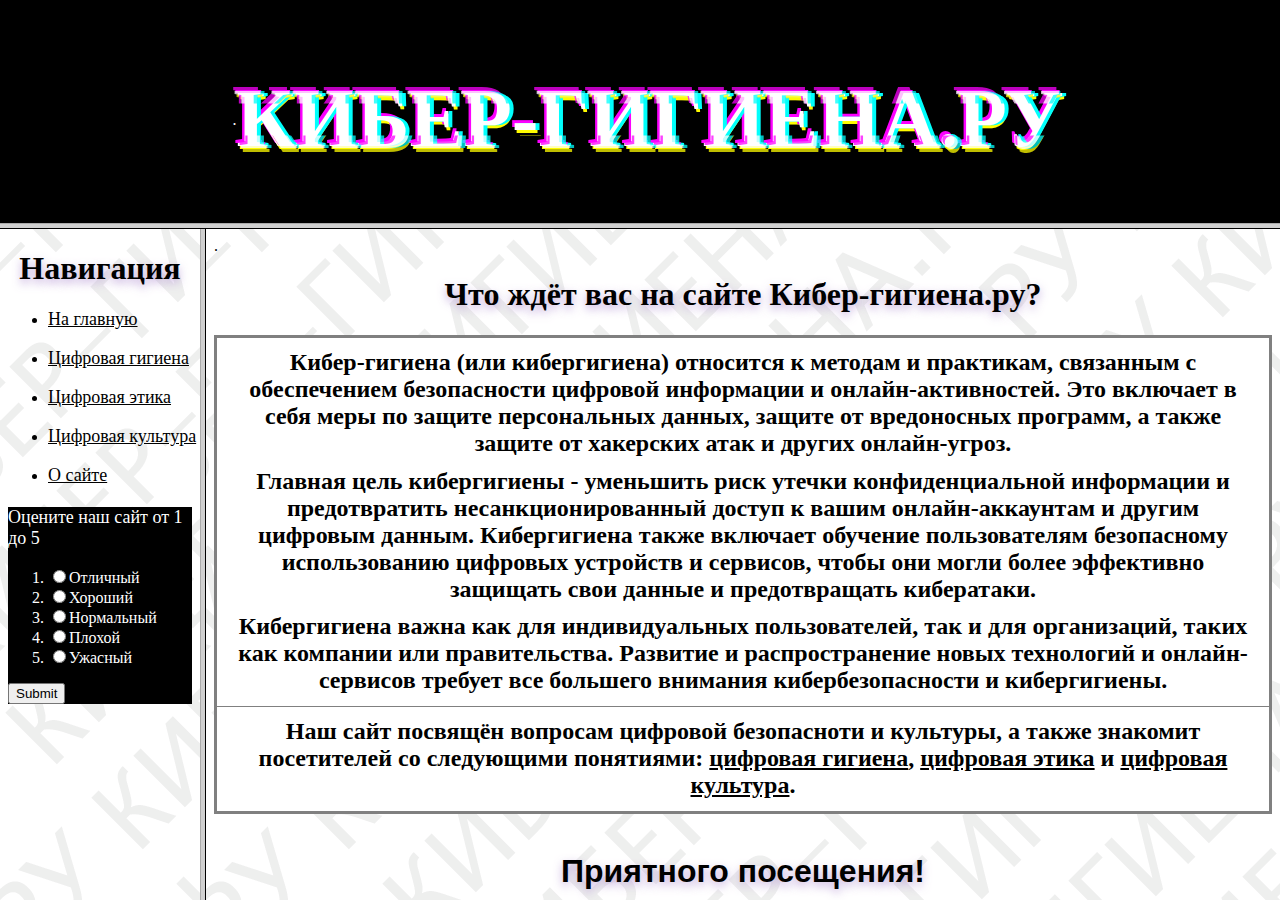
<file: index.html>
<!DOCTYPE HTML PUBLIC "-//W3C//DTD HTML 4.01 Frameset//EN" "http://www.w3.org/TR/html4/frameset.dtd">
<html>
    <head>
        <title>
            Кибер-гигиена | Главная
        </title>
        <meta http-equiv="Content-Type" content="text/html; charset=utf-8">
    </head>
    <frameset rows="25%,75%">
        <frame src="top.html" name="top" scrolling="no" noresize></frame>
        <frameset cols="200,*">
            <frame src="nav.html" name="navigator" scrolling="no" noresize></frame>
            <frame src="golova1.html" name="golova"></frame>
        </frameset>
    </frameset>
</html>
</file>
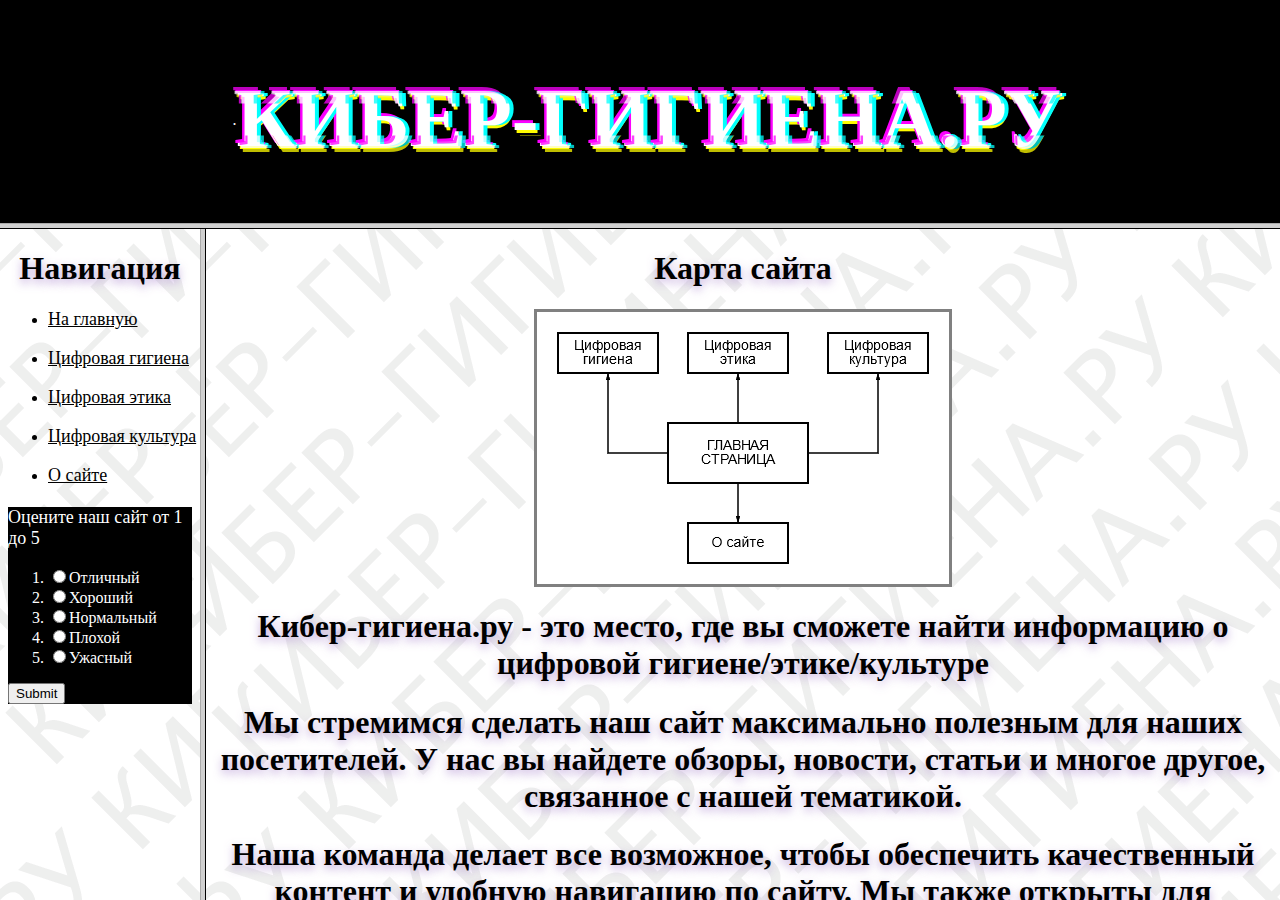
<file: about_us.html>
<!DOCTYPE HTML PUBLIC "-//W3C//DTD HTML 4.01 Frameset//EN" "http://www.w3.org/TR/html4/frameset.dtd">
<html>
    <head>
        <title>
            Кибер-гигиена | О сайте
        </title>
        <meta http-equiv="Content-Type" content="text/html; charset=utf-8">
    </head>
    <frameset rows="25%,75%">
        <frame src="top.html" name="top" scrolling="no" noresize></frame>
        <frameset cols="200,*">
            <frame src="nav.html" name="navigator" scrolling="no" noresize></frame>
            <frame src="about_us1.html" name="golova"></frame>
        </frameset>
    </frameset>
</html>
</file>
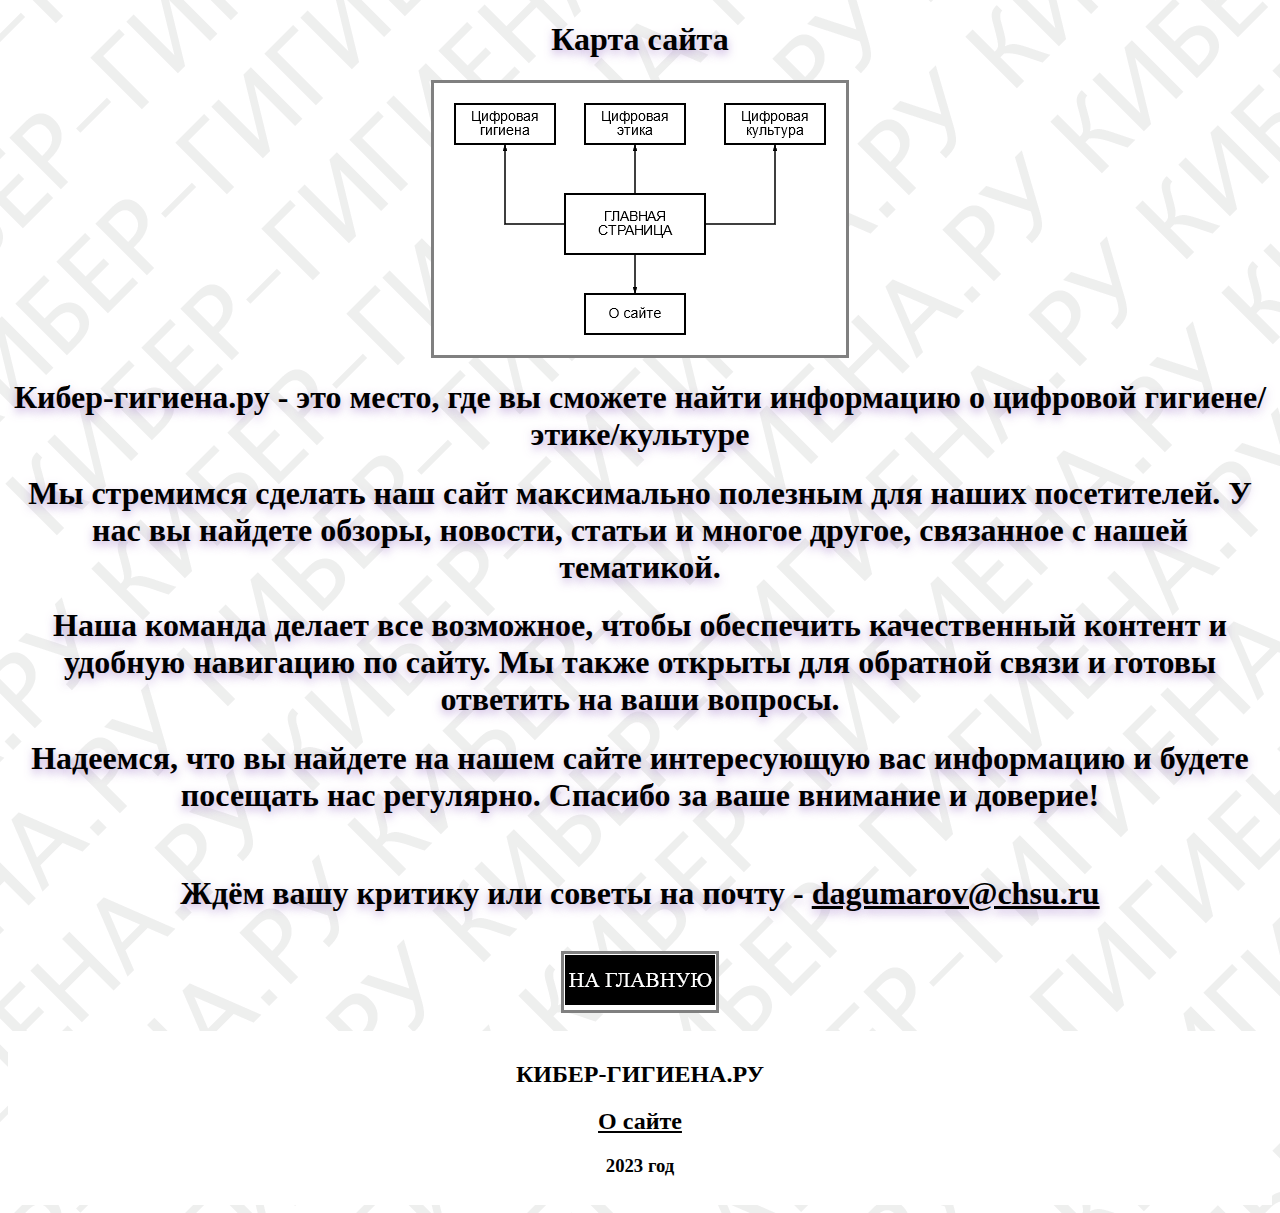
<file: about_us1.html>
<!DOCTYPE HTML PUBLIC "-//W3C//DTD HTML 4.01//EN" "http://www.w3.org/TR/html4/strict.dtd">
<html>
    <head>
        <title>
            Кибер-гигиена | О сайте
        </title>
        <style>
        h1 {
            text-shadow: 0px 4px 10px rgba(179, 147, 211, 0.8);
           }

           body {
            background: #000 url(materials/fon.png);
            color: #000000;
            background-repeat: repeat-x,y;
           }

           table {
            border: 3px solid grey;
            align-content: center;
            color: #000000;
            background-color: #ffffff;
            background: #ffffff;
            padding: 5px;
            border-collapse: collapse;
           }

           footer {
            padding: 10px 20px;
            background:#ffffff;
            color:#000000;
           }
        </style>
        <meta http-equiv="Content-Type" content="text/html; charset=utf-8">
    </head>
    <body>
        <h1 align="center">Карта сайта</h1>
        <table align="center">
            <tr>
                <th>
                    <img src="materials/karta.png" align="center">
                </th>
            </tr>
        </table>
        <h1 align="center">Кибер-гигиена.ру - это место, где вы сможете найти информацию о цифровой гигиене/этике/культуре</h1>
        <h1 align="center">Мы стремимся сделать наш сайт максимально полезным для наших посетителей. У нас вы найдете обзоры, новости, статьи и многое другое, связанное с нашей тематикой.</h1>
        <h1 align="center">Наша команда делает все возможное, чтобы обеспечить качественный контент и удобную навигацию по сайту. Мы также открыты для обратной связи и готовы ответить на ваши вопросы.</h1>
        <h1 align="center">Надеемся, что вы найдете на нашем сайте интересующую вас информацию и будете посещать нас регулярно. Спасибо за ваше внимание и доверие!</h1>
        <br>
        <h1 align="center">Ждём вашу критику или советы на почту - <u>dagumarov@chsu.ru</u></h1>
        <br>
        <table align="center">
            <tr>
                <th>
                    <a href="golova.html"><img src="materials/main.png"></a>
                </th>
            </tr>
        </table>
        <br>
        <footer>
            <h2 align="center">КИБЕР-ГИГИЕНА.РУ</h2>
            <h2 align="center"><a href="about_us.html" target="content" style="color:#000000">О сайте</a></h2>
            <h3 align="center">2023 год</h3>
        </footer>
    </body>
</html>
</file>
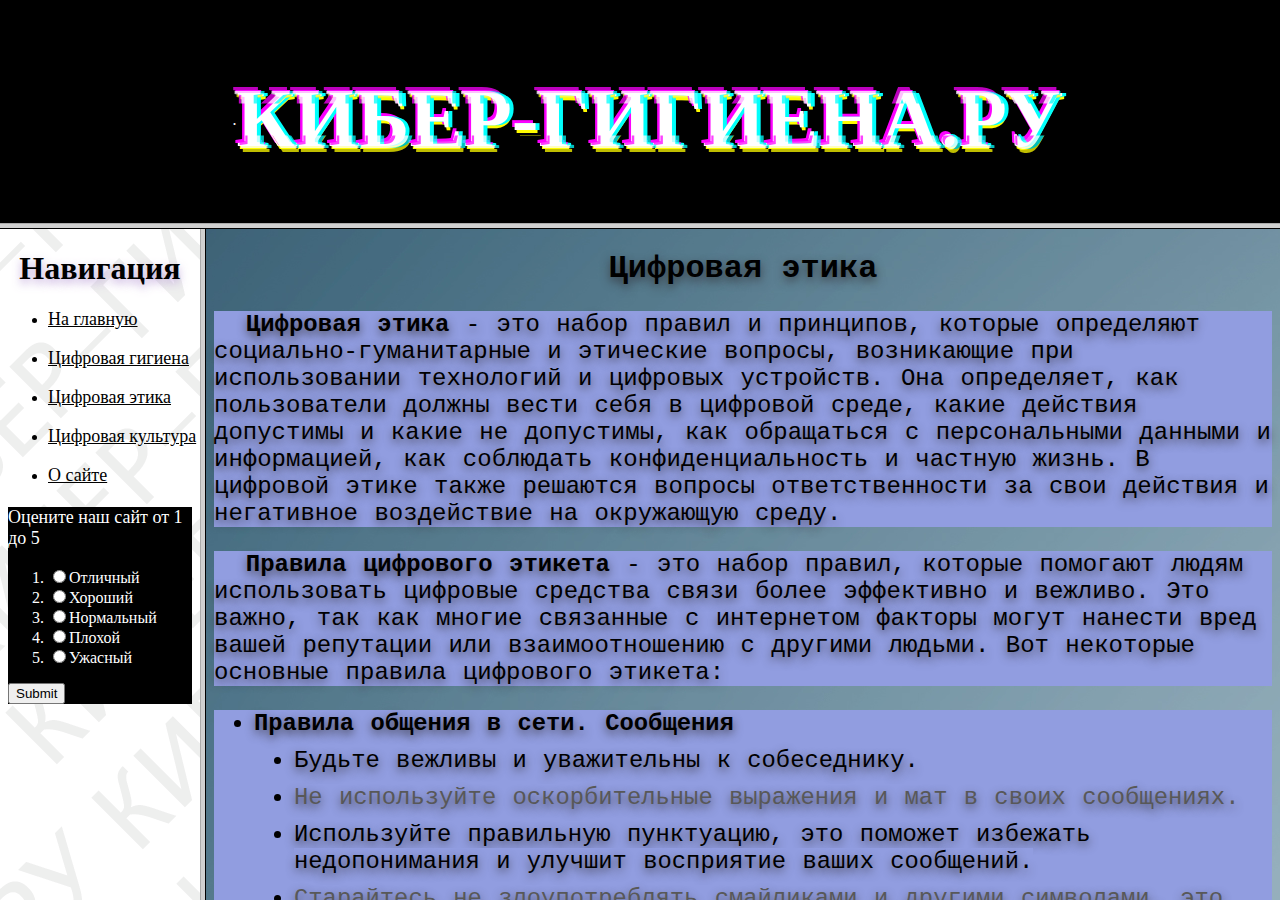
<file: ce.html>
<!DOCTYPE HTML PUBLIC "-//W3C//DTD HTML 4.01 Frameset//EN" "http://www.w3.org/TR/html4/frameset.dtd">
<html>
    <head>
        <title>
            Кибер-гигиена | Цифровая этика
        </title>
        <meta http-equiv="Content-Type" content="text/html; charset=utf-8">
    </head>
    <frameset rows="25%,75%">
        <frame src="top.html" name="top" scrolling="no" noresize></frame>
        <frameset cols="200,*">
            <frame src="nav.html" name="navigator" scrolling="no" noresize></frame>
            <frame src="ce1.html" name="ce"></frame>
        </frameset>
    </frameset>
</html>
</file>
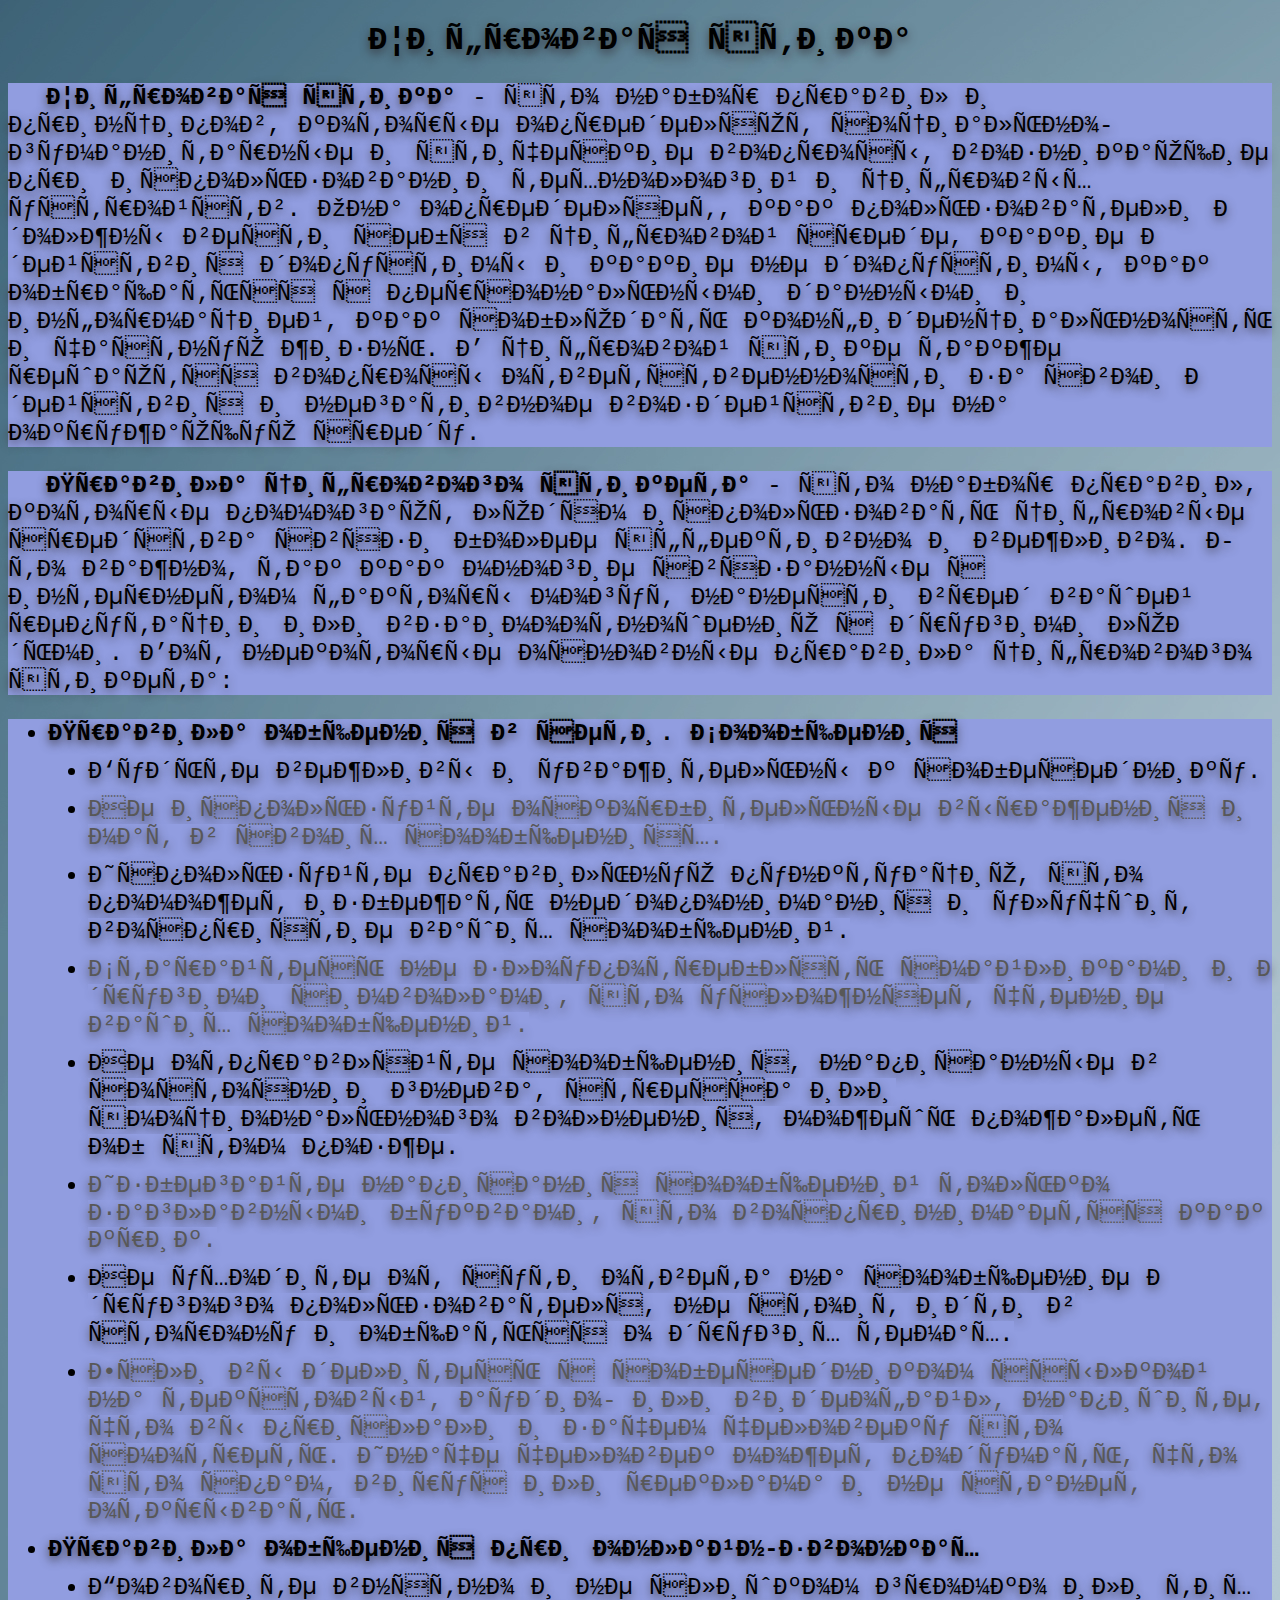
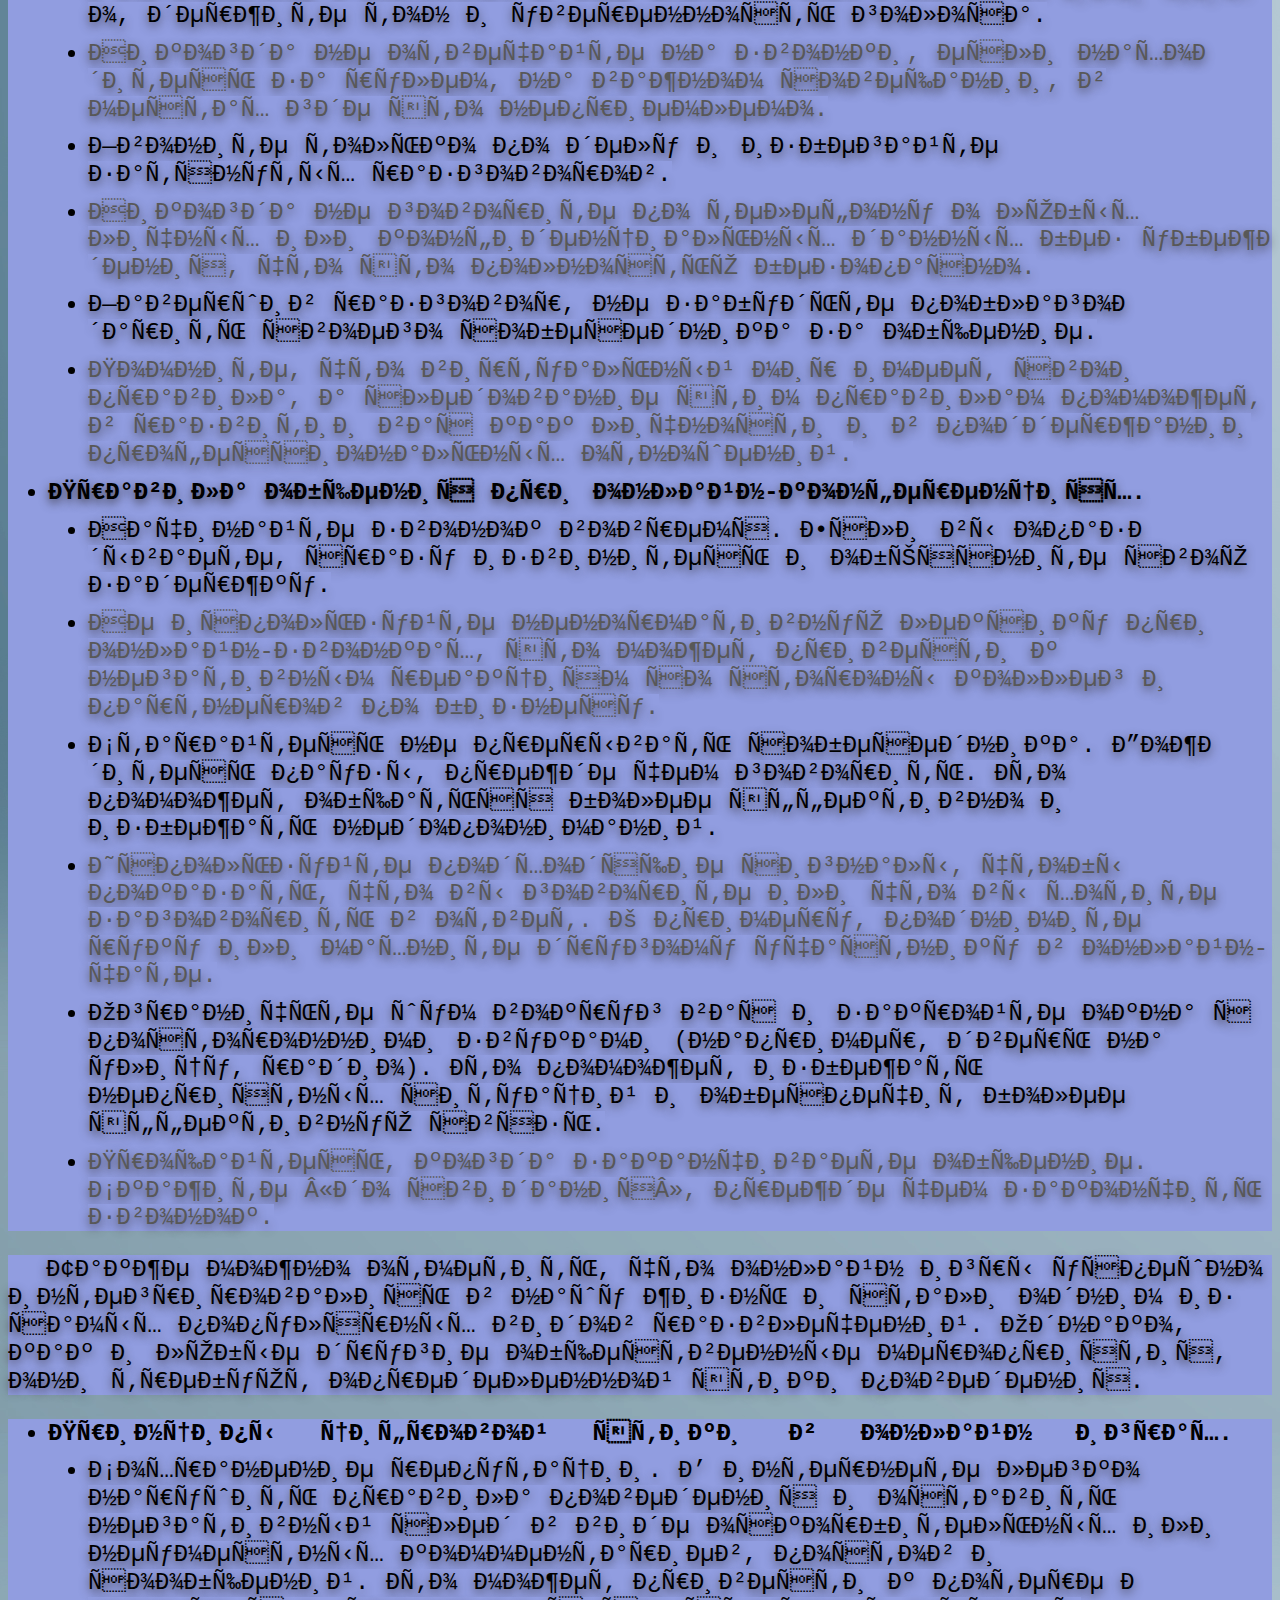
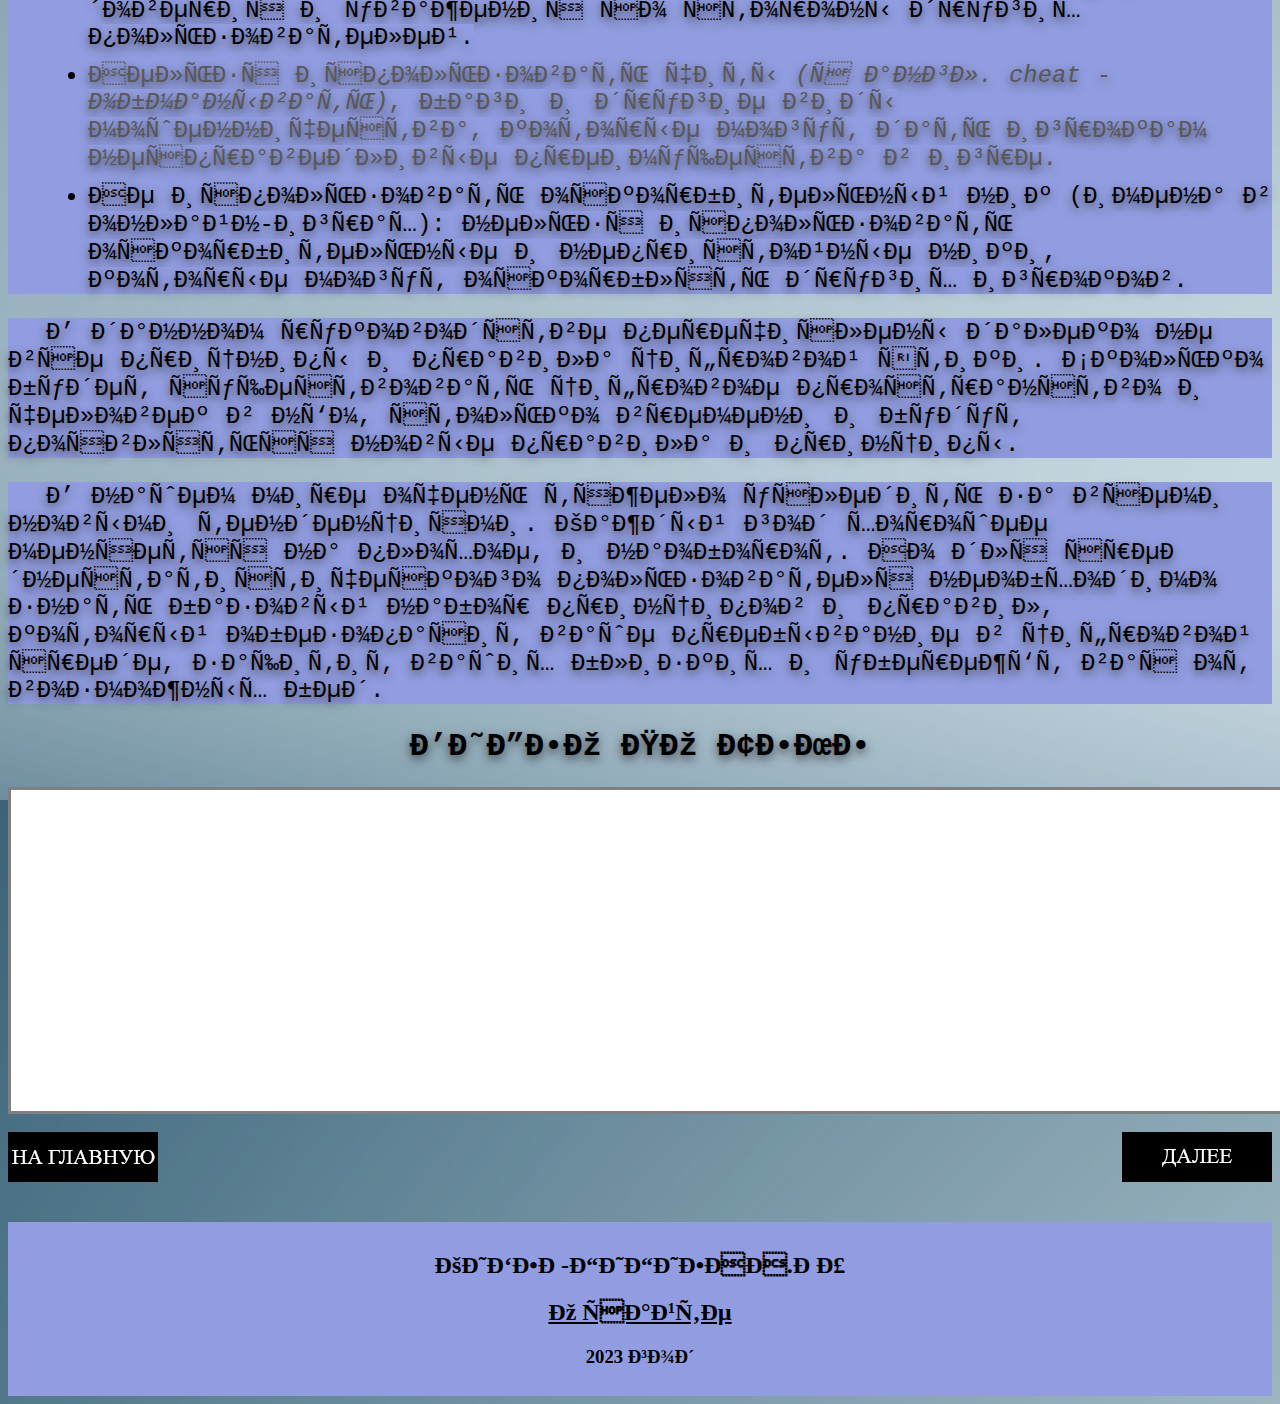
<file: ce1.html>
<!DOCTYPE HTML PUBLIC "-//W3C//DTD HTML 4.01//EN" "http://www.w3.org/TR/html4/strict.dtd">
<html>
    <head>
        <title>
            Кибер-гигиена | Цифровая этика
        </title>
        <link rel="stylesheet" href="CSS/other.css"
        <meta http-equiv="Content-Type" content="text/html; charset=utf-8">
        <style>
            body {
                background: #000 url(materials/volume-abstract-graphic-loneliness-desk.jpg);
                color:black;
            }

            h1 {
            text-shadow: 0px 4px 10px rgba(50, 48, 53, 0.8);
            font-family:'Courier New', Courier, monospace;
            color: rgb(0, 0, 0);
           }


           p {
            font-size: 24px;
            font-family: 'Courier New', Courier, monospace;
            text-shadow: 0px 4px 10px rgba(50, 48, 53, 0.8);
            background-color: rgb(145, 157, 224);
            text-indent: 3%;
            word-spacing: 2px;
           }
           ol {
            list-style-type: disc;
            list-style-position: outside;
            font-family: 'Courier New', Courier, monospace;
            font-size: 6.31mm;
            background-color: rgb(145, 157, 224);
            word-spacing: 7.7mm;
            text-shadow: rgba(50, 48, 53, 0.8);
           }

           table {
            border: 3px solid grey;
            align-content: center;
            color: #000000;
            background-color: #ffffff;
            background: #ffffff;
            padding: 5px;
            border-collapse: collapse;
           }

           li {
            margin-bottom: 10px;
           }

           h7{
        
            font-family: 'Courier New', Courier, monospace;
            text-shadow: 0px 4px 10px rgba(50, 48, 53, 0.8);
            background-color: rgb(145, 157, 224);
            text-indent: 3%;
            word-spacing: 2px;
           }

           h6{
        
            font-family: 'Courier New', Courier, monospace;
            text-shadow: 0px 4px 10px rgba(50, 48, 53, 0.8);
            background-color: rgb(145, 157, 224);
            text-indent: 3%;
            word-spacing: 1.5px;
           }

           footer {
            padding: 10px 20px;
            background: rgb(145, 157, 224);
            color:#000000;
           }
        </style>
    </head>
    <body>
        <h1 align="center"> Цифровая этика</h1>
        <p align="left"><b>Цифровая этика</b> - это набор правил и принципов, которые определяют социально-гуманитарные и этические вопросы, возникающие при использовании технологий и цифровых устройств. Она определяет, как пользователи должны вести себя в цифровой среде, какие действия допустимы и какие не допустимы, как обращаться с персональными данными и информацией, как соблюдать конфиденциальность и частную жизнь. В цифровой этике также решаются вопросы ответственности за свои действия и негативное воздействие на окружающую среду.</p>
        <p align="left"><b>Правила цифрового этикета</b> - это набор правил, которые помогают людям использовать цифровые средства связи более эффективно и вежливо. Это важно, так как многие связанные с интернетом факторы могут нанести вред вашей репутации или взаимоотношению с другими людьми. Вот некоторые основные правила цифрового этикета:</p>
        <ol>
            <li><h7><b>Правила общения в сети. Сообщения</b></h7></li>
            <ol type="circle">
                <li><h7>Будьте вежливы и уважительны к собеседнику.</h7></li>
                <li><h7 style="color:rgb(88, 88, 88)">Не используйте оскорбительные выражения и мат в своих сообщениях.</h7></li>
                <li><h7>Используйте правильную пунктуацию, это поможет избежать недопонимания и улучшит восприятие ваших сообщений.</h7></li>
                <li><h7 style="color:rgb(88, 88, 88)">Старайтесь не злоупотреблять смайликами и другими символами, это усложняет чтение ваших сообщений.</h7></li>
                <li><h7>Не отправляйте сообщения, написанные в состоянии гнева, стресса или эмоционального волнения, можешь пожалеть об этом позже.</h7></li>
                <li><h7 style="color:rgb(88, 88, 88)">Избегайте написания сообщений только заглавными буквами, это воспринимается как крик.</h7></li>
                <li><h7>Не уходите от сути ответа на сообщение другого пользователя, не стоит идти в сторону и общаться о других темах.</h7></li>
                <li><h7 style="color:rgb(88, 88, 88)">Если вы делитесь с собеседником ссылкой на текстовый, аудио- или видеофайл, напишите, что вы прислали и зачем человеку это смотреть. Иначе человек может подумать, что это спам, вирус или реклама и не станет открывать.</h7></li>
            </ol>
            <li><h7><b>Правила общения при онлайн-звонках</b></h7></li>
            <ol>
                <li><h7>Говорите внятно и не слишком громко или тихо, держите тон и уверенность голоса.</h7></li>
                <li><h7 style="color:rgb(88, 88, 88)">Никогда не отвечайте на звонки, если находитесь за рулем, на важном совещании, в местах где это неприемлемо.</h7></li>
                <li><h7>Звоните только по делу и избегайте затянутых разговоров.</h7></li>
                <li><h7 style="color:rgb(88, 88, 88)">Никогда не говорите по телефону о любых личных или конфиденциальных данных без убеждения, что это полностью безопасно.</h7></li>
                <li><h7>Завершив разговор, не забудьте поблагодарить своего собеседника за общение.</h7></li>
                <li><h7 style="color:rgb(88, 88, 88)">Помните, что виртуальный мир имеет свои правила, а следование этим правилам поможет в развитии вас как личности и в поддержании профессиональных отношений.</h7></li>
            </ol>
            <li><h7><b>Правила общения при онлайн-конференциях.</b></h7></li>
            <ol>
                <li><h7>Начинайте звонок вовремя. Если вы опаздываете, сразу извинитесь и объясните свою задержку.</h7></li>
                <li><h7 style="color:rgb(88, 88, 88)">Не используйте ненормативную лексику при онлайн-звонках, это может привести к негативным реакциям со стороны коллег и партнеров по бизнесу.</h7></li>
                <li><h7>Старайтесь не прерывать собеседника. Дождитесь паузы, прежде чем говорить. Это поможет общаться более эффективно и избежать недопониманий.</h7></li>
                <li><h7 style="color:rgb(88, 88, 88)">Используйте подходящие сигналы, чтобы показать, что вы говорите или что вы хотите заговорить в ответ. К примеру, поднимите руку или махните другому участнику в онлайн-чате.</h7></li>
                <li><h7>Ограничьте шум вокруг вас и закройте окна с посторонними звуками (например, дверь на улицу, радио). Это поможет избежать неприятных ситуаций и обеспечит более эффективную связь.</h7></li>
                <li><h7 style="color:rgb(88, 88, 88)">Прощайтесь, когда заканчиваете общение. Скажите «до свидания», прежде чем закончить звонок.</h7></li>
            </ol>
        </ol>

        <p align="left">Также можно отметить, что онлайн игры успешно интегрировались в нашу жизнь и стали одним из самых популярных видов развлечений. Однако, как и любые другие общественные мероприятия, они требуют определенной этики поведения.</p>
        <ol>
            <li><b>Принципы цифровой этики в онлайн играх.</b></li>
            <ol>
                <li><h7>Сохранение репутации. В интернете легко нарушить правила поведения и оставить негативный след в виде оскорбительных или неуместных комментариев, постов и сообщений. Это может привести к потере доверия и уважения со стороны других пользователей.</h7></li>
                <li><h7 style="color:rgb(88, 88, 88)">Нельзя использовать читы <i>(с англ. cheat - обманывать)</i>, баги и другие виды мошенничества, которые могут дать игрокам несправедливые преимущества в игре.</h7></li>
                <li><h7>Не использовать оскорбительный ник (имена в онлайн-играх): нельзя использовать оскорбительные и непристойные ники, которые могут оскорблять других игроков.</h7></li>
            </ol>
        </ol>

        <p>В данном руководстве перечислены далеко не все прицнипы и правила цифровой этики. Сколько будет существовать цифровое пространство и человек в нём, столько времени и будут появляться новые правила и принципы.</p>
        <p>В нашем мире очень тяжело уследить за всеми новыми тенденциями. Каждый год хорошее меняется на плохое, и наоборот. Но для среднестатистического пользователя необходимо знать базовый набор принципов и правил, который обезопасит ваше пребывание в цифровой среде, защитит ваших близких и убережёт вас от возможных бед.</p>
        <h1 align="center">ВИДЕО ПО ТЕМЕ</h1>
        <table align="center">
            <tr>
                <th>
                    <iframe width="560" height="315" src="https://www.youtube.com/embed/HmwHHdufUzc" title="YouTube video player" frameborder="0" allow="accelerometer; autoplay; clipboard-write; encrypted-media; gyroscope; picture-in-picture; web-share" allowfullscreen></iframe> 
                </th>
                <th>
                    <iframe width="560" height="315" src="https://www.youtube.com/embed/0LdyIUuzNdo" title="YouTube video player" frameborder="0" allow="accelerometer; autoplay; clipboard-write; encrypted-media; gyroscope; picture-in-picture; web-share" allowfullscreen></iframe> 
                </th>
                <th>
                    <iframe width="560" height="315" src="https://www.youtube.com/embed/ais1G6pAJFQ" title="YouTube video player" frameborder="0" allow="accelerometer; autoplay; clipboard-write; encrypted-media; gyroscope; picture-in-picture; web-share" allowfullscreen></iframe> 
                </th>
            </tr>
        </table>
        <br>
        <a href="ck.html" target="content"><img src="materials/dalee.png" align="right"></a>
        <a href="golova.html" target="content"><img src="materials/main.png"></a>
        <br>
        <br>
        <br>
        <footer>
            <h2 align="center">КИБЕР-ГИГИЕНА.РУ</h2>
            <h2 align="center"><a href="about_us.html" target="content" style="color:#000000">О сайте</a></h2>
            <h3 align="center">2023 год</h3>
        </footer>
    </body>
</html>
</file>
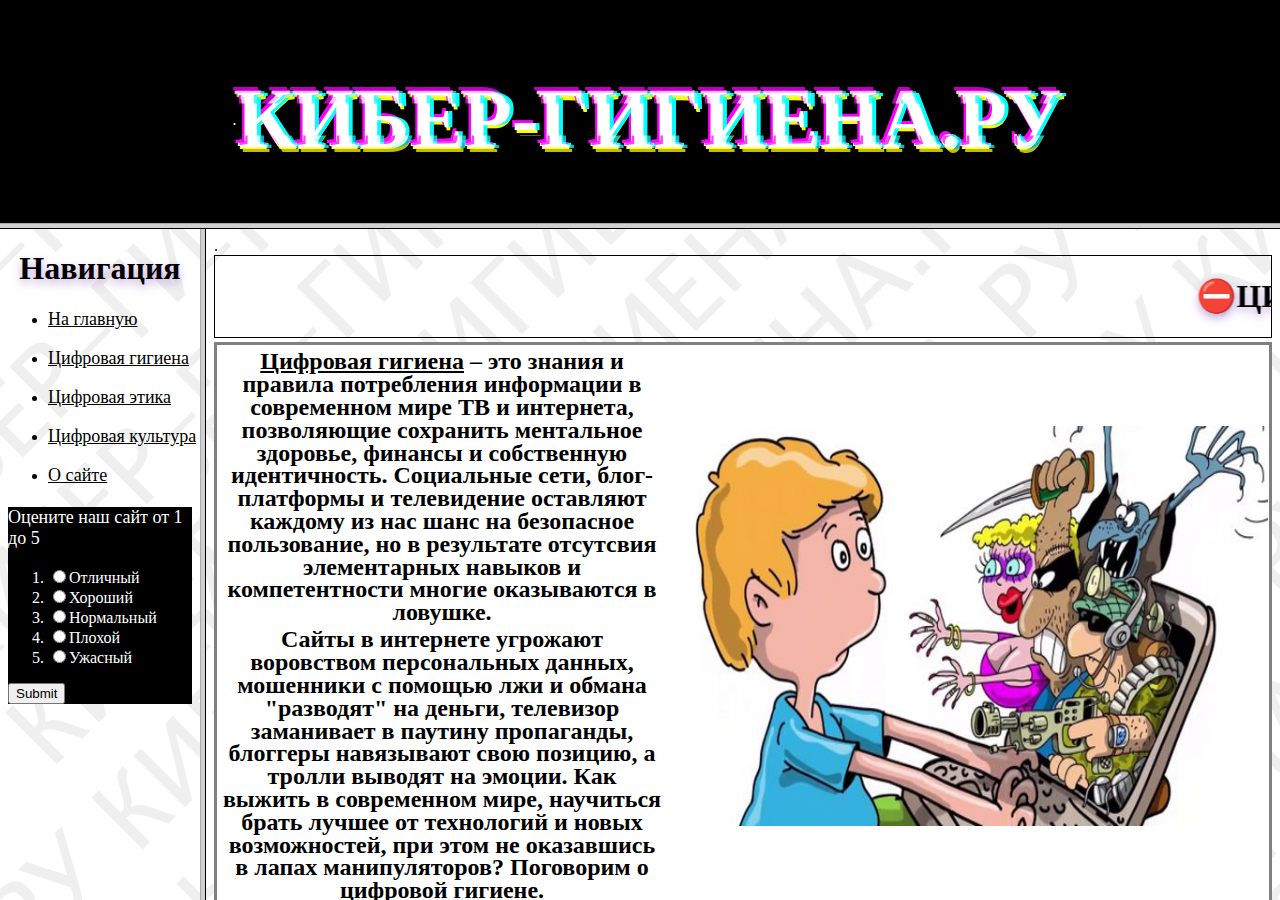
<file: cg.html>
<!DOCTYPE HTML PUBLIC "-//W3C//DTD HTML 4.01 Frameset//EN" "http://www.w3.org/TR/html4/frameset.dtd">
<html>
    <head>
        <title>
            Кибер-гигиена | Цифровая гигиена
        </title>
        <meta http-equiv="Content-Type" content="text/html; charset=utf-8">
    </head>
    <frameset rows="25%,75%">
        <frame src="top.html" name="top" scrolling="no" noresize></frame>
        <frameset cols="200,*">
            <frame src="nav.html" name="navigator" scrolling="no" noresize></frame>
            <frame src="cg1.html" name="cg"></frame>
        </frameset>
    </frameset>
</html>
</file>
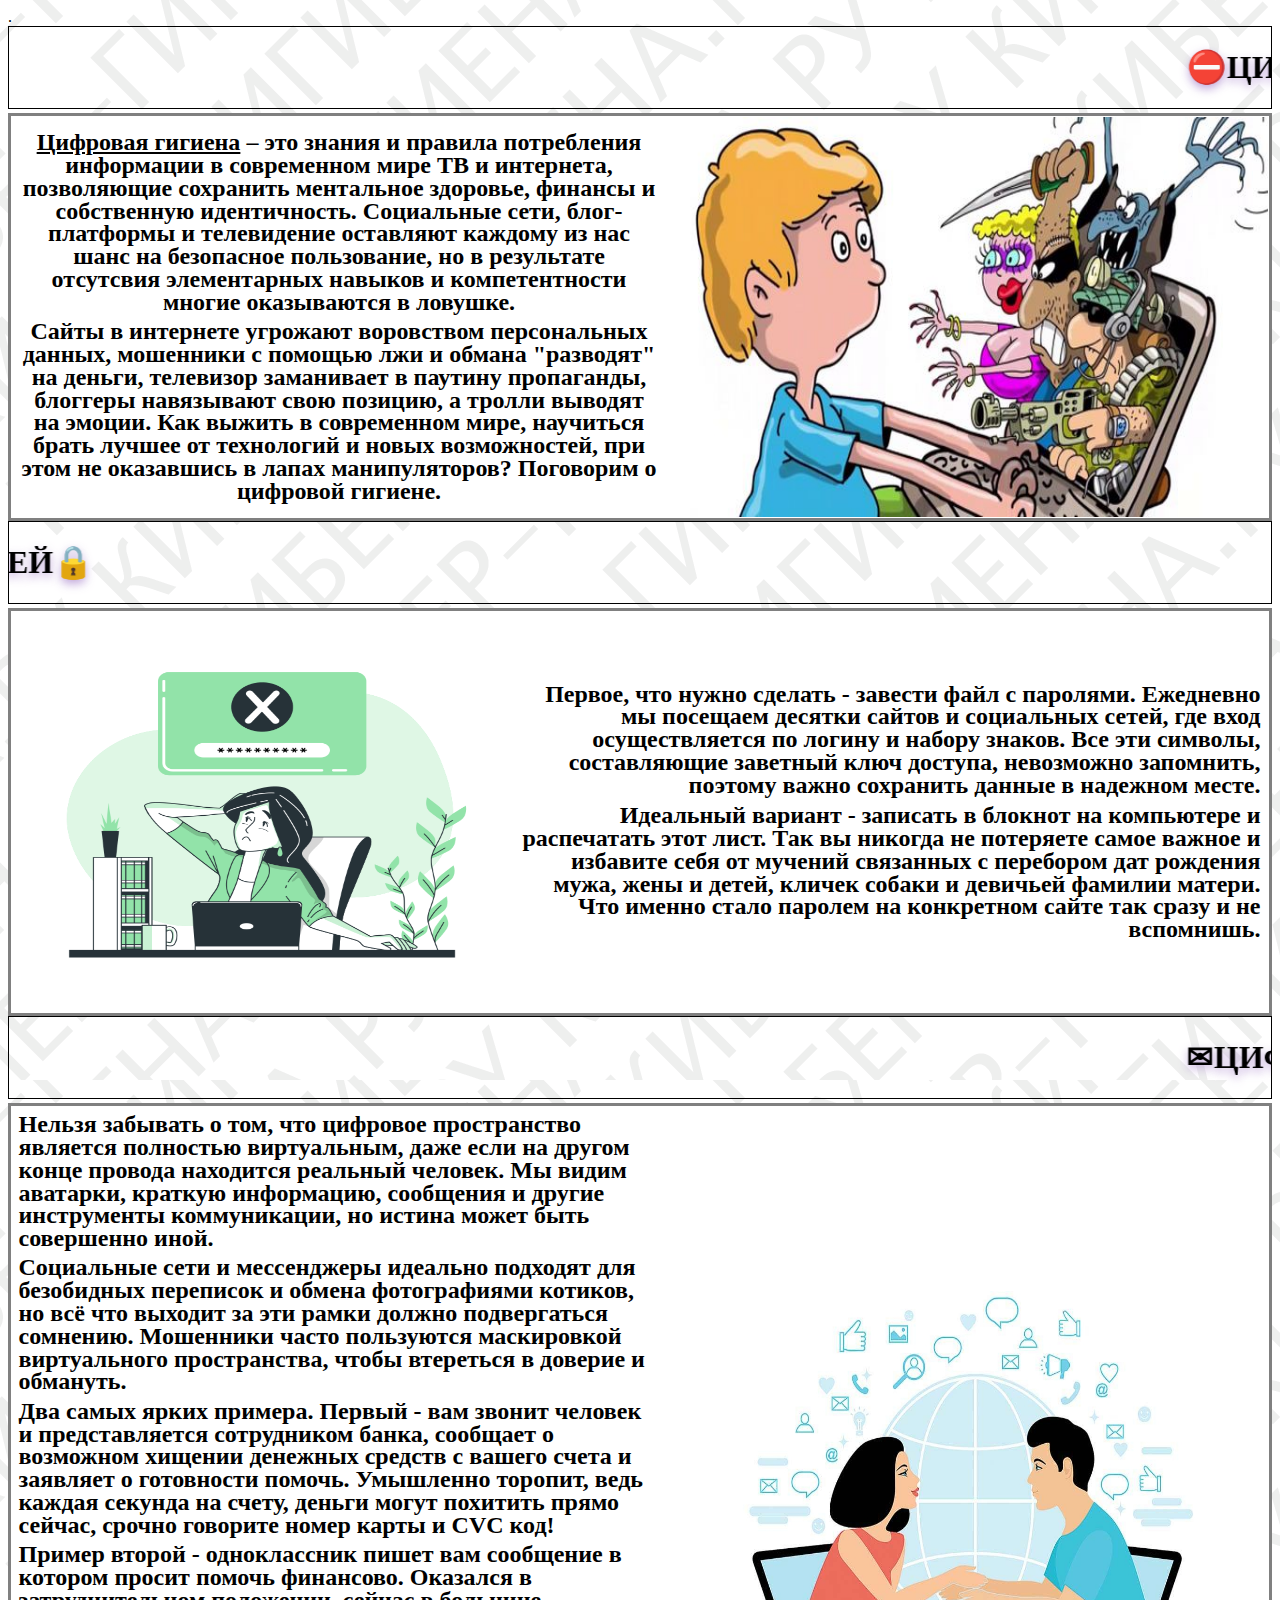
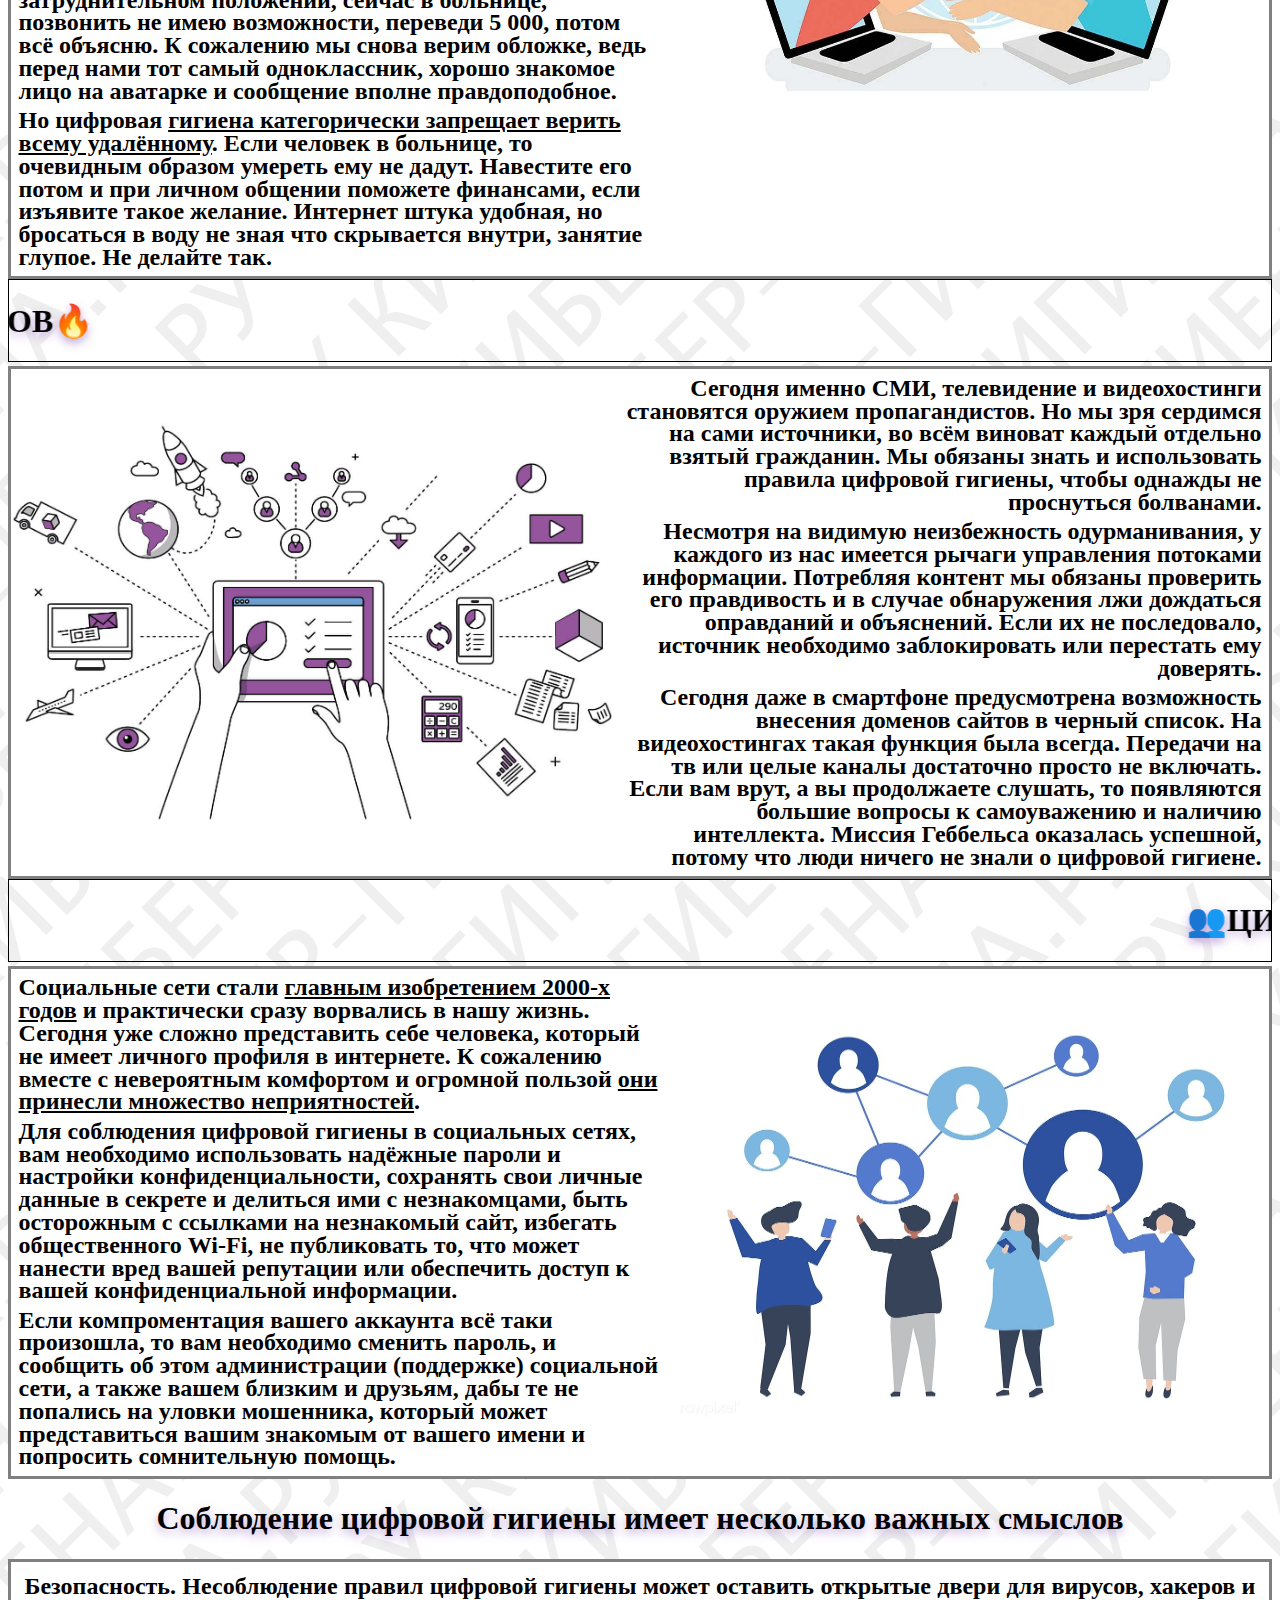
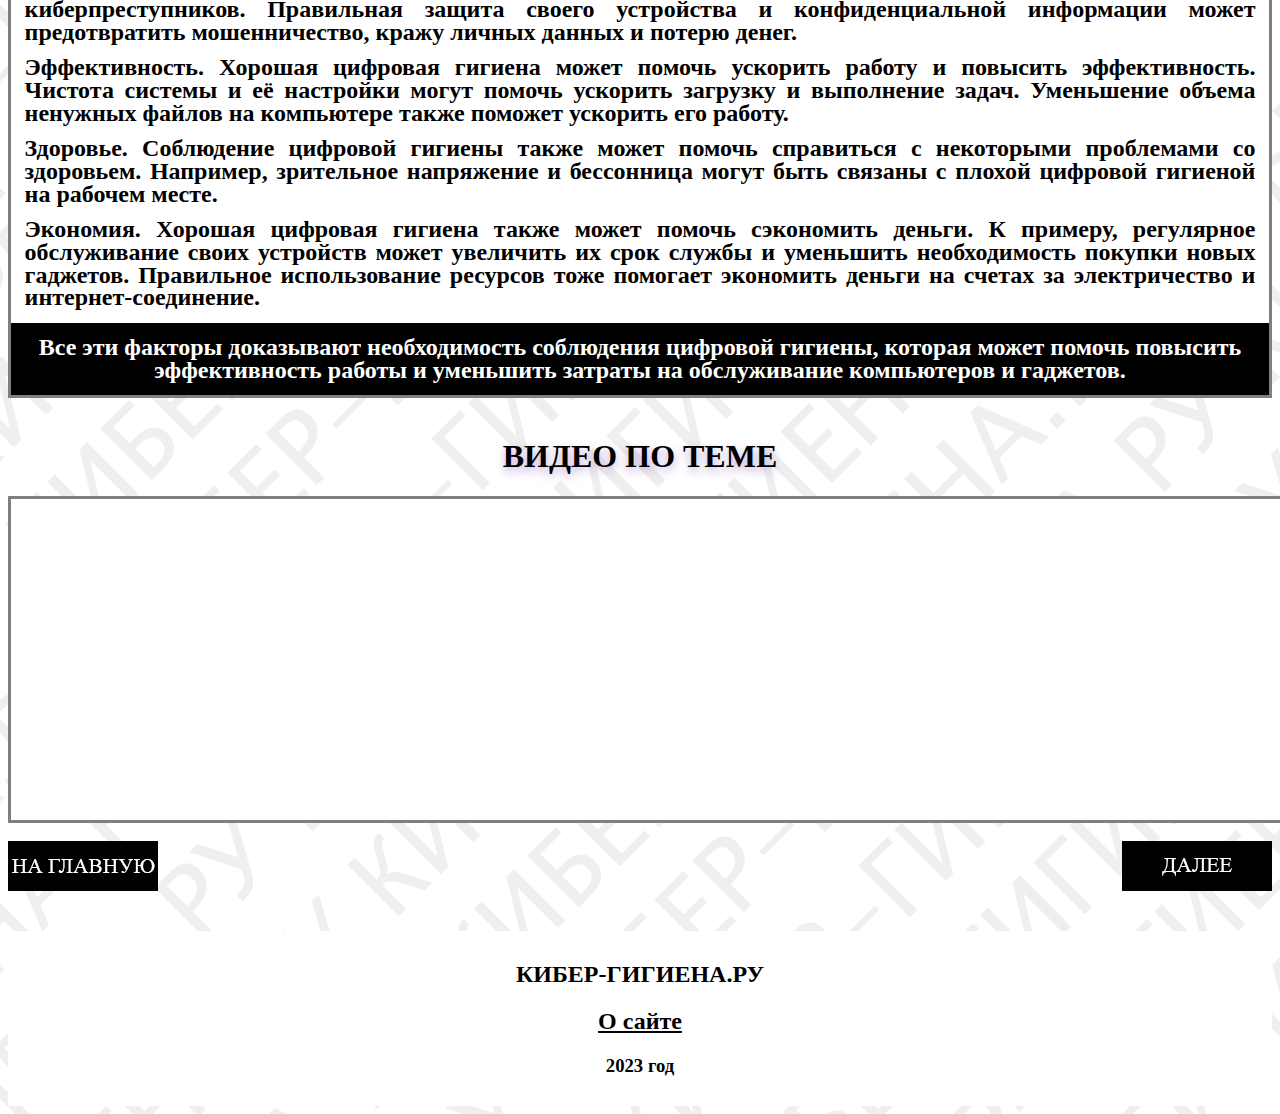
<file: cg1.html>
<!DOCTYPE HTML PUBLIC "-//W3C//DTD HTML 4.01//EN" "http://www.w3.org/TR/html4/strict.dtd">
<html>
    <head>
        <title>Кибер-гигиена | Цифровая гигиена</title>
        <style>
           body {
            background: #000 url(materials/fon.png);
            color: #000000;
            background-repeat: repeat-x,y;
           }

           table {
            border: 3px solid grey;
            align-content: center;
            color: #000000;
            background-color: #ffffff;
            background: #ffffff;
            padding: 5px;
            border-collapse: collapse;
           }

           p {
            margin: 1%;
            line-height: 95%;
           }

           h1 {
            text-shadow: 0px 4px 10px rgba(179, 147, 211, 0.8);
           }

           footer {
            padding: 10px 20px;
            background:#ffffff;
            color:#000000;
           }
        </style>
        <link rel="stylesheet" href="CSS/fon.css">.
        <meta http-equiv="Content-Type" content="text/html; charset=utf-8">
    </head>
     <body>
        <marquee scrollamount="10" style="border:1px solid #000000"><h1>&#9940ЦИФРОВАЯ ГИГИЕНА&#9940</h1></marquee>
        <table align="center">
            <tr>
                <th>
                    <font size="5">
                        <p align="center"><u>Цифровая гигиена</u> &#8211 это знания и правила потребления информации в современном мире ТВ и интернета, позволяющие сохранить ментальное здоровье, финансы и собственную идентичность. Социальные сети, блог-платформы и телевидение оставляют каждому из нас шанс на безопасное пользование, но в результате отсутсвия элементарных навыков и компетентности многие оказываются в ловушке.</p>
                        <p align="center">Сайты в интернете угрожают воровством персональных данных, мошенники с помощью лжи и обмана "разводят" на деньги, телевизор заманивает в паутину пропаганды, блоггеры навязывают свою позицию, а тролли выводят на эмоции. Как выжить в современном мире, научиться брать лучшее от технологий и новых возможностей, при этом не оказавшись в лапах манипуляторов? Поговорим о цифровой гигиене.</p>
                    </font>
                </th>
                <th>
                    <img src="materials/cg01.jpg" align="center" height="400" width="600">
                </th>
            </tr>
        </table>
        <marquee scrollamount="10" direction="right" style="border:1px solid #000000"><h1>&#128274ЦИФРОВАЯ ГИГИЕНА ПРИ ИСПОЛЬЗОВАНИИ ПАРОЛЕЙ&#128274</h1></marquee>
        <table align="center">
            <tr>
                <th>
                    <img src="materials/cg3.png" align="center" height="400px" width="500px">
                </th>
                <th>
                    <font size="5">
                        <p align="right">Первое, что нужно сделать - завести файл с паролями. Ежедневно мы посещаем десятки сайтов и социальных сетей, где вход осуществляется по логину и набору знаков. Все эти символы, составляющие заветный ключ доступа, невозможно запомнить, поэтому важно сохранить данные в надежном месте.</p>
                        <p align="right">Идеальный вариант - записать в блокнот на компьютере и распечатать этот лист. Так вы никогда не потеряете самое важное и избавите себя от мучений связанных с перебором дат рождения мужа, жены и детей, кличек собаки и девичьей фамилии матери. Что именно стало паролем на конкретном сайте так сразу и не вспомнишь.</p>
                    </font>
                </th>
            </tr>
        </table>
        <marquee scrollamount="10" direction="left" style="border:1px solid #000000"><h1>&#9993ЦИФРОВАЯ ГИГИЕНА ПРИ ИНТЕРНЕТ ОБЩЕНИИ&#9993</h1></marquee>
        <table align="center">
            <tr>
                <th>
                    <font size="5">
                        <p align="left">Нельзя забывать о том, что цифровое пространство является полностью виртуальным, даже если на другом конце провода находится реальный человек. Мы видим аватарки, краткую информацию, сообщения и другие инструменты коммуникации, но истина может быть совершенно иной.</p>
                        <p align="left">Социальные сети и мессенджеры идеально подходят для безобидных переписок и обмена фотографиями котиков, но всё что выходит за эти рамки должно подвергаться сомнению. Мошенники часто пользуются маскировкой виртуального пространства, чтобы втереться в доверие и обмануть.</p>
                        <p align="left">Два самых ярких примера. Первый - вам звонит человек и представляется сотрудником банка, сообщает о возможном хищении денежных средств с вашего счета и заявляет о готовности помочь. Умышленно торопит, ведь каждая секунда на счету, деньги могут похитить прямо сейчас, срочно говорите номер карты и CVC код!</p>
                        <p align="left">Пример второй - одноклассник пишет вам сообщение в котором просит помочь финансово. Оказался в затруднительном положении, сейчас в больнице, позвонить не имею возможности, переведи 5 000, потом всё объясню. К сожалению мы снова верим обложке, ведь перед нами тот самый одноклассник, хорошо знакомое лицо на аватарке и сообщение вполне правдоподобное.</p>
                        <p align="left">Но цифровая <u>гигиена категорически запрещает верить всему удалённому</u>. Если человек в больнице, то очевидным образом умереть ему не дадут. Навестите его потом и при личном общении поможете финансами, если изъявите такое желание. Интернет штука удобная, но бросаться в воду не зная что скрывается внутри, занятие глупое. Не делайте так.</p>
                    </font>
                </th>
                <th>
                    <img src="materials/cg2.jpg" align="center" height="400px" width="600px">
                </th>
            </tr>
        </table>
        <marquee scrollamount="10" direction="right" style="border:1px solid #000000"><h1>&#128293ЦИФРОВАЯ ГИГИЕНА СМИ, ТЕЛЕВИДЕНИЯ И ВИДЕОХОСТИНГОВ&#128293</h1></marquee>
        <table align="center">
            <tr>
                <th>
                    <img src="materials/cg1.jpg" align="center" style="background-color: #000000;" height="400px" width="600px">
                </th>
                <th>
                    <font size="5">
                        <p align="right">Сегодня именно СМИ, телевидение и видеохостинги становятся оружием пропагандистов. Но мы зря сердимся на сами источники, во всём виноват каждый отдельно взятый гражданин. Мы обязаны знать и использовать правила цифровой гигиены, чтобы однажды не проснуться болванами.</p>
                        <p align="right">Несмотря на видимую неизбежность одурманивания, у каждого из нас имеется рычаги управления потоками информации. Потребляя контент мы обязаны проверить его правдивость и в случае обнаружения лжи дождаться оправданий и объяснений. Если их не последовало, источник необходимо заблокировать или перестать ему доверять.</p>
                        <p align="right">Сегодня даже в смартфоне предусмотрена возможность внесения доменов сайтов в черный список. На видеохостингах такая функция была всегда. Передачи на тв или целые каналы достаточно просто не включать. Если вам врут, а вы продолжаете слушать, то появляются большие вопросы к самоуважению и наличию интеллекта. Миссия Геббельса оказалась успешной, потому что люди ничего не знали о цифровой гигиене.</p>
                    </font>
                </th>
            </tr>
        </table>
        <marquee scrollamount="10" direction="left" style="border:1px solid #000000"><h1>&#128101ЦИФРОВАЯ ГИГИЕНА В СОЦИАЛЬНЫХ СЕТЯХ&#128101</h1></marquee>
        <table align="center">
            <tr>
                <th>
                    <font size="5">
                        <p align="left">Социальные сети стали <u>главным изобретением 2000-х годов</u> и практически сразу ворвались в нашу жизнь. Сегодня уже сложно представить себе человека, который не имеет личного профиля в интернете. К сожалению вместе с невероятным комфортом и огромной пользой <u>они принесли множество неприятностей</u>.</p>
                        <p align="left">Для соблюдения цифровой гигиены в социальных сетях, вам необходимо использовать надёжные пароли и настройки конфиденциальности, сохранять свои личные данные в секрете и делиться ими с незнакомцами, быть осторожным с ссылками на незнакомый сайт, избегать общественного Wi-Fi, не публиковать то, что может нанести вред вашей репутации или обеспечить доступ к вашей конфиденциальной информации.</p>
                        <p align="left">Если компроментация вашего аккаунта всё таки произошла, то вам необходимо сменить пароль, и сообщить об этом администрации (поддержке) социальной сети, а также вашем близким и друзьям, дабы те не попались на уловки мошенника, который может представиться вашим знакомым от вашего имени и попросить сомнительную помощь.</p>
                    </font>
                </th>
                <th>
                    <img src="materials/cg4.jpg" align="center" style="background-color: #000000;" height="400px" width="600px">
                </th>
            </tr>
        </table>
        <h1 align="center">Соблюдение цифровой гигиены имеет несколько важных смыслов</h1>
        <table>
            <tr>
                <th>
                    <font size="5">
                    <p align="justify">Безопасность. Несоблюдение правил цифровой гигиены может оставить открытые двери для вирусов, хакеров и киберпреступников. Правильная защита своего устройства и конфиденциальной информации может предотвратить мошенничество, кражу личных данных и потерю денег.</p>
                    <p align="justify">Эффективность. Хорошая цифровая гигиена может помочь ускорить работу и повысить эффективность. Чистота системы и её настройки могут помочь ускорить загрузку и выполнение задач. Уменьшение объема ненужных файлов на компьютере также поможет ускорить его работу.</p>
                    <p align="justify">Здоровье. Соблюдение цифровой гигиены также может помочь справиться с некоторыми проблемами со здоровьем. Например, зрительное напряжение и бессонница могут быть связаны с плохой цифровой гигиеной на рабочем месте.</p>
                    <p align="justify">Экономия. Хорошая цифровая гигиена также может помочь сэкономить деньги. К примеру, регулярное обслуживание своих устройств может увеличить их срок службы и уменьшить необходимость покупки новых гаджетов. Правильное использование ресурсов тоже помогает экономить деньги на счетах за электричество и интернет-соединение.</p>
                    </font>
                </th>
            </tr>
            <tr>
                    <th style="background-color: #000000; color: #ffffff;">
                        <font size="5">
                        <p>Все эти факторы доказывают необходимость соблюдения цифровой гигиены, которая может помочь повысить эффективность работы и уменьшить затраты на обслуживание компьютеров и гаджетов.</p>
                        </font>
                    </th>
            </tr>
        </table>
        <br>
        <h1 align="center">ВИДЕО ПО ТЕМЕ</h1>
        <table align="center">
            <tr>
                <th>
                    <iframe width="560" height="315" src="https://www.youtube.com/embed/QdozJ-BFZHQ" title="YouTube video player" fs="1" frameborder="0" allow="accelerometer; autoplay; clipboard-write; encrypted-media; gyroscope; picture-in-picture; web-share" allowfullscreen></iframe>
                </th>
                <th>
                    <iframe width="560" height="315" src="https://www.youtube.com/embed/SUdIWJeweMs" title="YouTube video player" fs="1" frameborder="0" allow="accelerometer; autoplay; clipboard-write; encrypted-media; gyroscope; picture-in-picture; web-share" allowfullscreen></iframe>
                </th>
                <th>
                    <iframe width="560" height="315" src="https://www.youtube.com/embed/13MbRwZb5zY" title="YouTube video player" modestbranding="1" fs="1" frameborder="0" allow="accelerometer; autoplay; clipboard-write; encrypted-media; gyroscope; picture-in-picture; web-share" allowfullscreen></iframe>
                </th>
            </tr>
        </table>
        <br>
        <a href="ce.html" target="content"><img src="materials/dalee.png" align="right"></a>
        <a href="golova.html" target="content"><img src="materials/main.png"></a>
        <br>
        <br>
        <br>
        <footer>
            <h2 align="center">КИБЕР-ГИГИЕНА.РУ</h2>
            <h2 align="center"><a href="about_us.html" target="content" style="color:#000000">О сайте</a></h2>
            <h3 align="center">2023 год</h3>
        </footer>
</html>
</file>
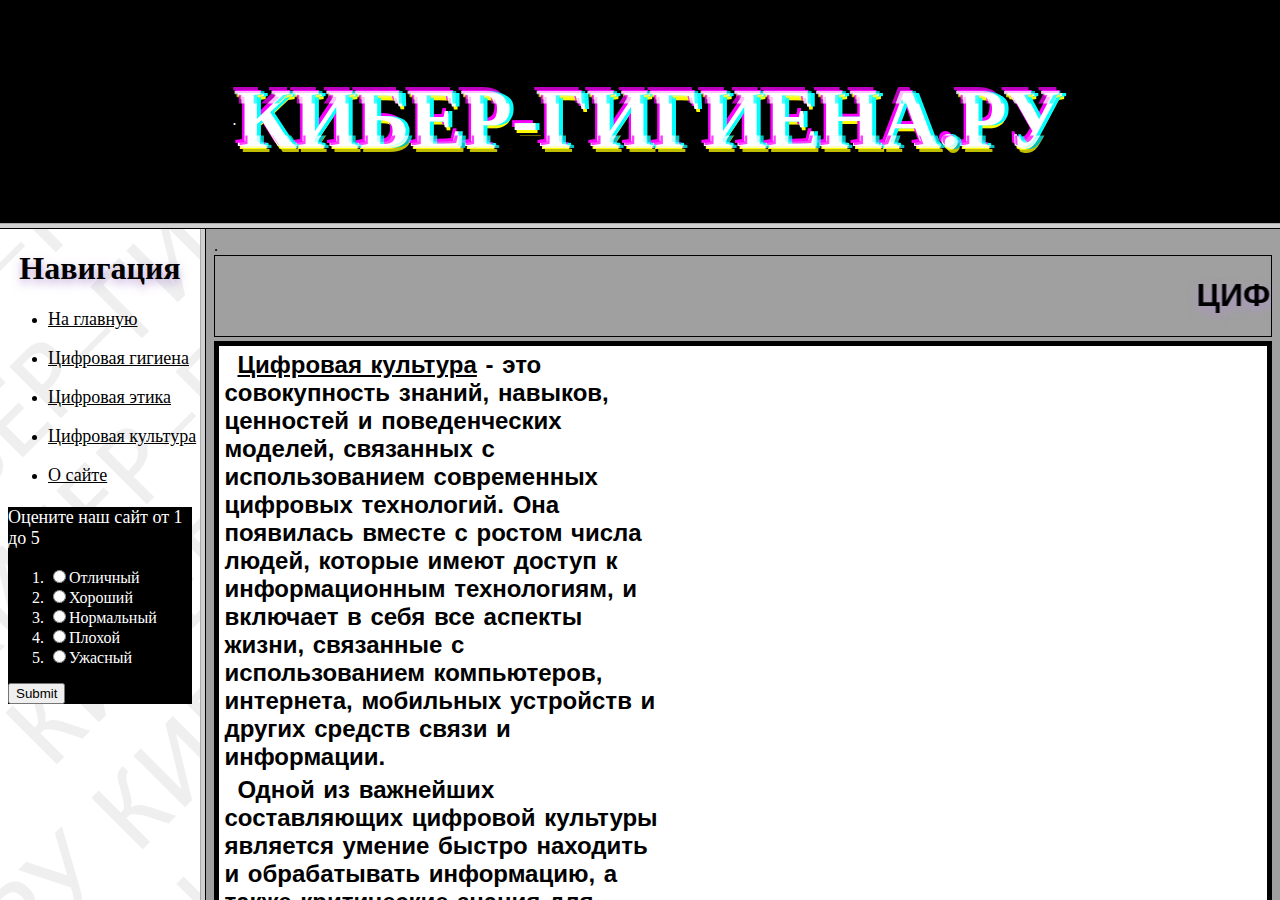
<file: ck.html>
<!DOCTYPE HTML PUBLIC "-//W3C//DTD HTML 4.01 Frameset//EN" "http://www.w3.org/TR/html4/frameset.dtd">
<html>
    <head>
        <title>
            Кибер-гигиена | Цифровая культура
        </title>
        <meta http-equiv="Content-Type" content="text/html; charset=utf-8">
    </head>
    <frameset rows="25%,75%">
        <frame src="top.html" name="top" scrolling="no" noresize></frame>
        <frameset cols="200,*">
            <frame src="nav.html" name="navigator" scrolling="no" noresize></frame>
            <frame src="ck1.html" name="ck"></frame>
        </frameset>
    </frameset>
</html>
</file>
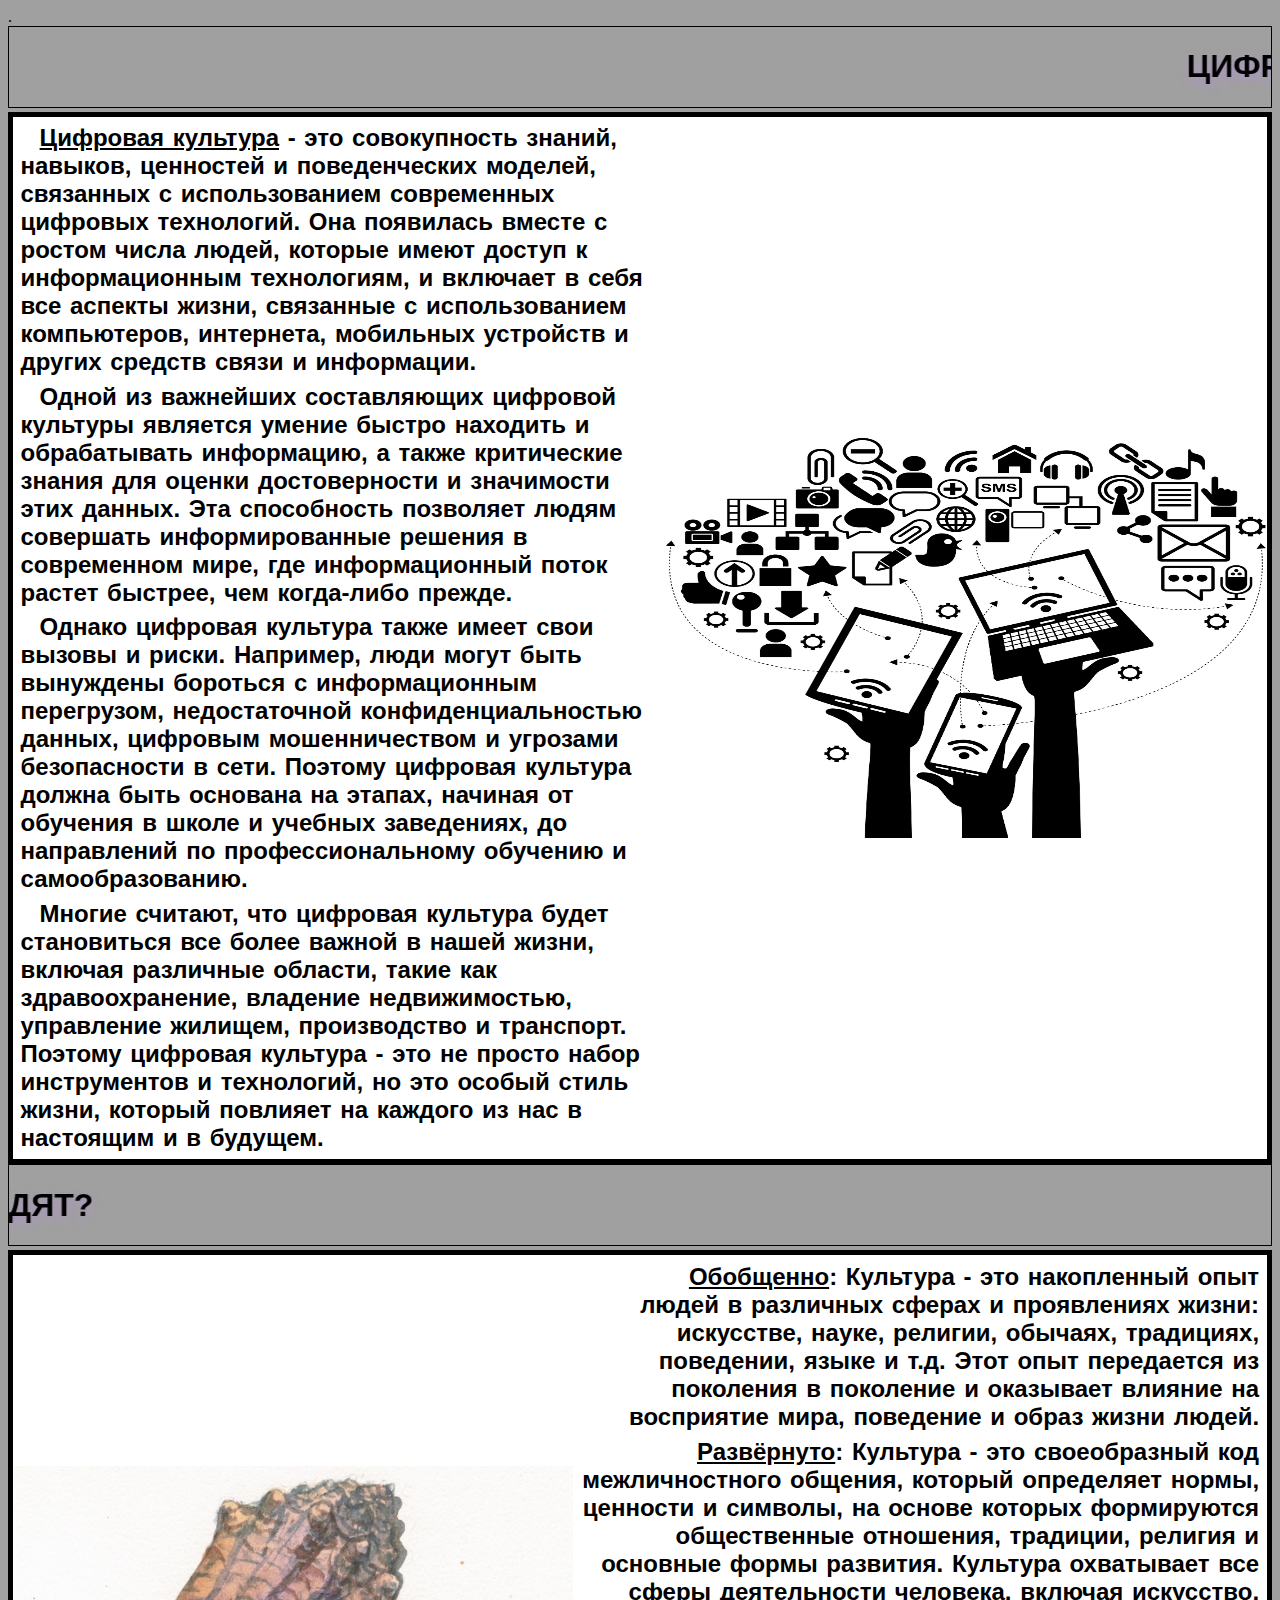
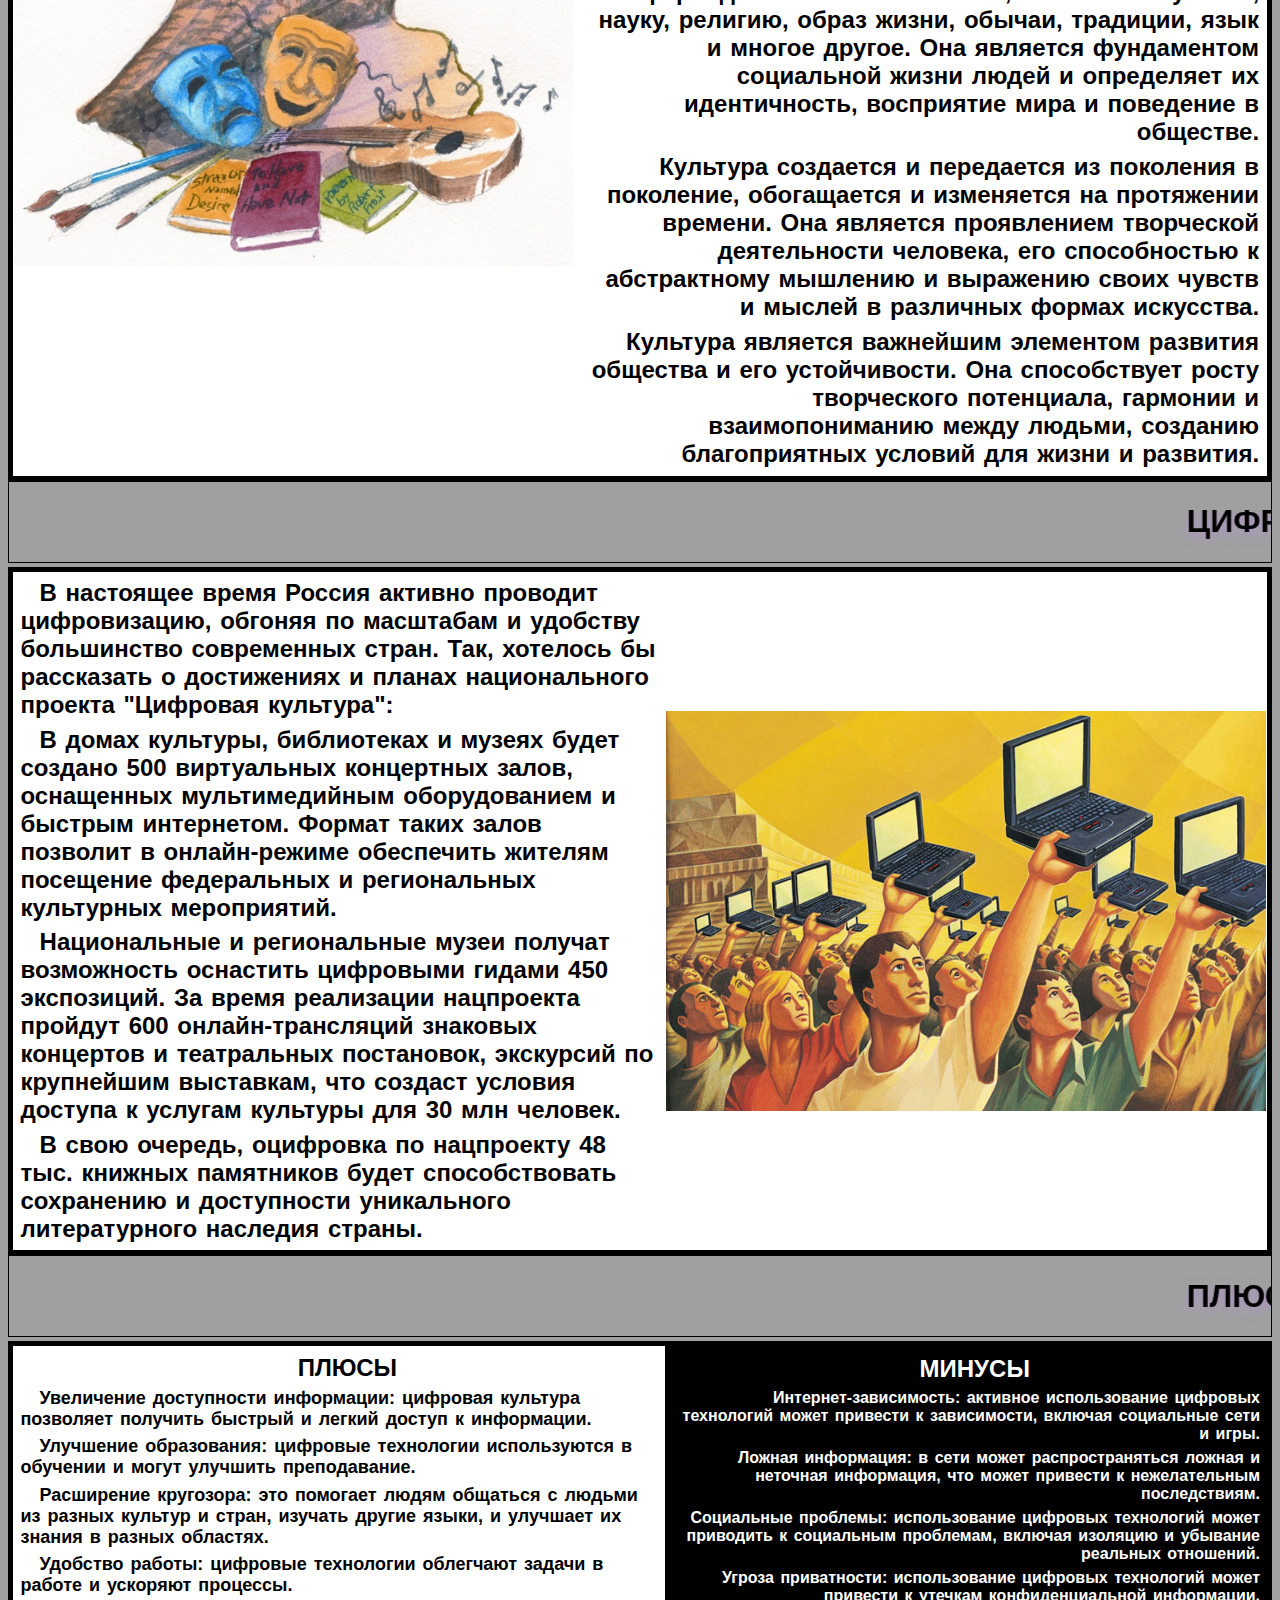
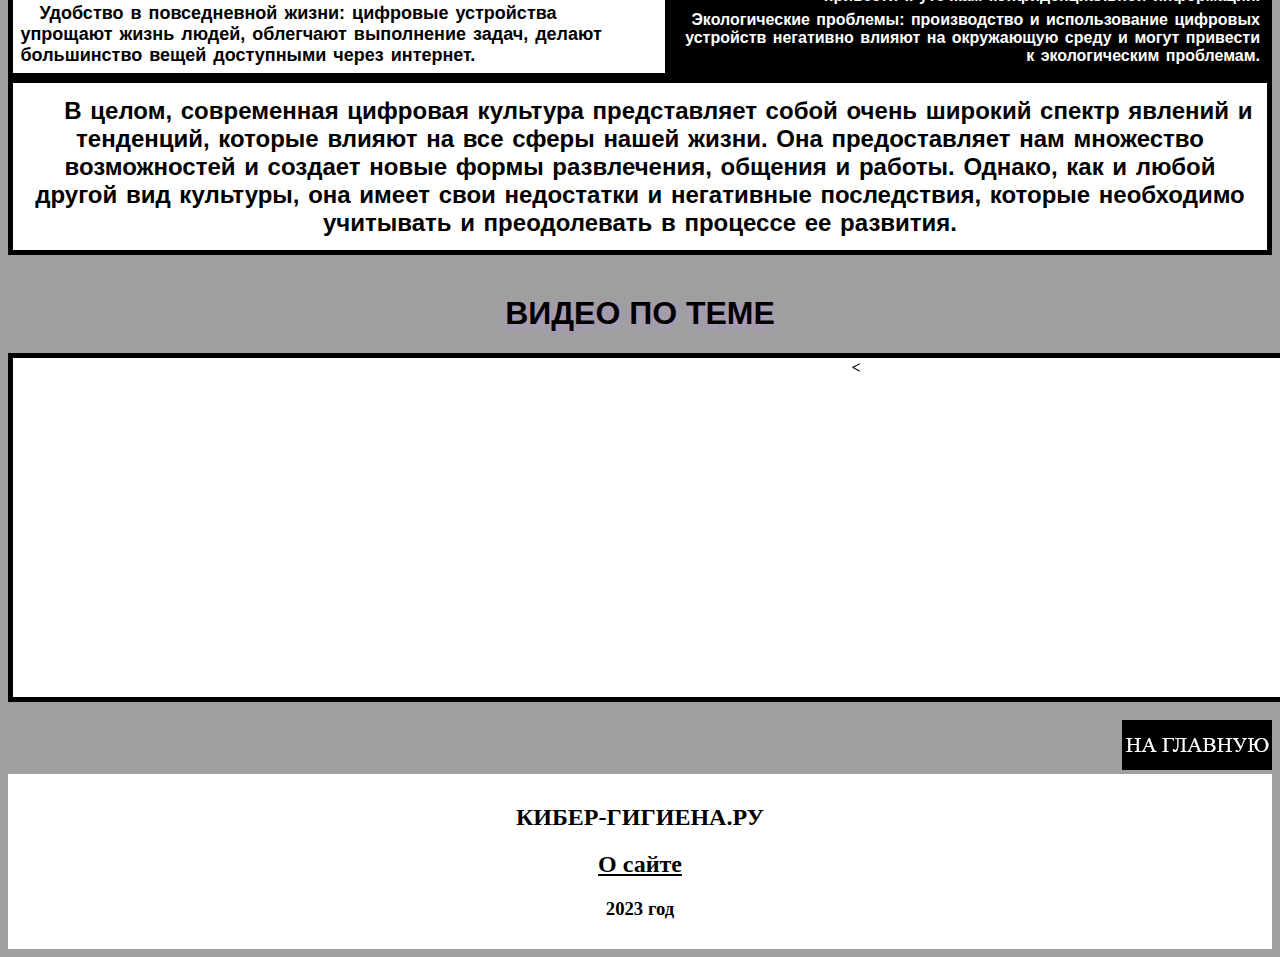
<file: ck1.html>
<!DOCTYPE HTML PUBLIC "-//W3C//DTD HTML 4.01//EN" "http://www.w3.org/TR/html4/strict.dtd">
<html>
    <head>
        <title>Кибер-гигиена | Цифровая культура</title>
        <style>
           body {
            background: #a0a0a0;
            color: #000000;
            background-repeat: repeat-x,y;
           }

           table {
            border: 5px solid rgb(0, 0, 0);
            align-content: center;
            color: #000000;
            background-color: #ffffff;
            background: #ffffff;
            padding: 5px;
            border-collapse: collapse;
           }

           p {
            margin: 1%;
            text-indent: 3%;
            word-spacing: 2px;
            font-family: Arial, Helvetica, sans-serif;
           }

           h1 {
            text-shadow: 0px 4px 10px rgba(179, 147, 211, 0.8);
            font-family: Arial, Helvetica, sans-serif;
           }

           footer {
            padding: 10px 20px;
            background:#ffffff;
            color:#000000;
           }
        </style>
        <link rel="stylesheet" href="CSS/fon.css">.
        <meta http-equiv="Content-Type" content="text/html; charset=utf-8">
    </head>
     <body>
        <marquee scrollamount="10" style="border:1px solid #000000"><h1>ЦИФРОВАЯ КУЛЬТУРА</h1></marquee>
        <table align="center">
            <tr>
                <th>
                    <font size="5">
                        <p align="left"><u>Цифровая культура</u> - это совокупность знаний, навыков, ценностей и поведенческих моделей, связанных с использованием современных цифровых технологий. Она появилась вместе с ростом числа людей, которые имеют доступ к информационным технологиям, и включает в себя все аспекты жизни, связанные с использованием компьютеров, интернета, мобильных устройств и других средств связи и информации.</p>
                        <p align="left">Одной из важнейших составляющих цифровой культуры является умение быстро находить и обрабатывать информацию, а также критические знания для оценки достоверности и значимости этих данных. Эта способность позволяет людям совершать информированные решения в современном мире, где информационный поток растет быстрее, чем когда-либо прежде.</p>
                        <p align="left">Однако цифровая культура также имеет свои вызовы и риски. Например, люди могут быть вынуждены бороться с информационным перегрузом, недостаточной конфиденциальностью данных, цифровым мошенничеством и угрозами безопасности в сети. Поэтому цифровая культура должна быть основана на этапах, начиная от обучения в школе и учебных заведениях, до направлений по профессиональному обучению и самообразованию.</p>
                        <p align="left">Многие считают, что цифровая культура будет становиться все более важной в нашей жизни, включая различные области, такие как здравоохранение, владение недвижимостью, управление жилищем, производство и транспорт. Поэтому цифровая культура - это не просто набор инструментов и технологий, но это особый стиль жизни, который повлияет на каждого из нас в настоящим и в будущем.</p>
                    </font>
                </th>
                <th>
                    <img src="materials/ck1.png" align="center" height="400px" width="600px">
                </th>
            </tr>
        </table>
        <marquee scrollamount="10" direction="right" style="border:1px solid #000000"><h1>ЧТО ТАКОЕ КУЛЬТУРА И С ЧЕМ ЕЁ ЕДЯТ?</h1></marquee>
        <table align="center">
            <tr>
                <th>
                    <img src="materials/ck2.jpg" align="center" height="400px" weight="560">
                </th>
                <th>
                    <font size="5">
                        <p align="right"><u>Обобщенно</u>: Культура - это накопленный опыт людей в различных сферах и проявлениях жизни: искусстве, науке, религии, обычаях, традициях, поведении, языке и т.д. Этот опыт передается из поколения в поколение и оказывает влияние на восприятие мира, поведение и образ жизни людей.</p>
                        <p align="right"><u>Развёрнуто</u>: Культура - это своеобразный код межличностного общения, который определяет нормы, ценности и символы, на основе которых формируются общественные отношения, традиции, религия и основные формы развития. Культура охватывает все сферы деятельности человека, включая искусство, науку, религию, образ жизни, обычаи, традиции, язык и многое другое. Она является фундаментом социальной жизни людей и определяет их идентичность, восприятие мира и поведение в обществе.</p>
                        <p align="right">Культура создается и передается из поколения в поколение, обогащается и изменяется на протяжении времени. Она является проявлением творческой деятельности человека, его способностью к абстрактному мышлению и выражению своих чувств и мыслей в различных формах искусства.</p>
                        <p align="right">Культура является важнейшим элементом развития общества и его устойчивости. Она способствует росту творческого потенциала, гармонии и взаимопониманию между людьми, созданию благоприятных условий для жизни и развития.</p>
                    </font>
                </th>
            </tr>
        </table>
        <marquee scrollamount="10" direction="left" style="border:1px solid #000000"><h1>ЦИФРОВАЯ КУЛЬТУРА В РОССИИ</h1></marquee>
        <table align="center">
            <tr>
                <th>
                    <font size="5">
                        <p align="left">В настоящее время Россия активно проводит цифровизацию, обгоняя по масштабам и удобству большинство современных стран. Так, хотелось бы рассказать о достижениях и планах национального проекта "Цифровая культура":</p>
                        <p align="left">В домах культуры, библиотеках и музеях будет создано 500 виртуальных концертных залов, оснащенных мультимедийным оборудованием и быстрым интернетом. Формат таких залов позволит в онлайн-режиме обеспечить жителям посещение федеральных и региональных культурных мероприятий. </p>
                        <p align="left">Национальные и региональные музеи получат возможность оснастить цифровыми гидами 450 экспозиций. За время реализации нацпроекта пройдут 600 онлайн-трансляций знаковых концертов и театральных постановок, экскурсий по крупнейшим выставкам, что создаст условия доступа к услугам культуры для 30 млн человек.  </p>
                        <p align="left">В свою очередь, оцифровка по нацпроекту 48 тыс. книжных памятников будет способствовать сохранению и доступности уникального литературного наследия страны. </p>
                    </font>
                </th>
                <th>
                    <img src="materials/ck3.png" align="center" height="400px" width="600px">
                </th>
            </tr>
        </table>
        
            </tr>
        </table>
        <marquee scrollamount="10" direction="righ" style="border:1px solid #000000"><h1>ПЛЮСЫ И МИНУСЫ ЦИФРОВОЙ КУЛЬТУРИЗАЦИИ</h1></marquee>
        <table align="center">
            <tr>
               <th>
                <font size="5">
                    <p align="center">ПЛЮСЫ</p>
                </font>
                <font size="4">
                    <p align="left">Увеличение доступности информации: цифровая культура позволяет получить быстрый и легкий доступ к информации.</p>
                    <p align="left">Улучшение образования: цифровые технологии используются в обучении и могут улучшить преподавание.</p>
                    <p align="left">Расширение кругозора: это помогает людям общаться с людьми из разных культур и стран, изучать другие языки, и улучшает их знания в разных областях.</p>
                    <p align="left">Удобство работы: цифровые технологии облегчают задачи в работе и ускоряют процессы.</p>
                    <p align="left">Удобство в повседневной жизни: цифровые устройства упрощают жизнь людей, облегчают выполнение задач, делают большинство вещей доступными через интернет.</p>
                </font>
               </th>
               <th>
                <th style="color:#ffffff; background-color: #000000;">
                <font size="5">
                    <p allign="center">МИНУСЫ</p>
                </font>
                <font size="4"></font>
                    <p align="right">Интернет-зависимость: активное использование цифровых технологий может привести к зависимости, включая социальные сети и игры.</p>
                    <p align="right">Ложная информация: в сети может распространяться ложная и неточная информация, что может привести к нежелательным последствиям.</p>
                    <p align="right">Социальные проблемы: использование цифровых технологий может приводить к социальным проблемам, включая изоляцию и убывание реальных отношений.</p>
                    <p align="right">Угроза приватности: использование цифровых технологий может привести к утечкам конфиденциальной информации.</p>
                    <p align="right">Экологические проблемы: производство и использование цифровых устройств негативно влияют на окружающую среду и могут привести к экологическим проблемам.</p>
                </font>
                </th>
               </th>
            </tr>
        </table>
        <table align="center">
            <tr>
                <th>
                    <font size="5">
                        <p align="center">
                            В целом, современная цифровая культура представляет собой очень широкий спектр явлений и тенденций, которые влияют на все сферы нашей жизни. Она предоставляет нам множество возможностей и создает новые формы развлечения, общения и работы. Однако, как и любой другой вид культуры, она имеет свои недостатки и негативные последствия, которые необходимо учитывать и преодолевать в процессе ее развития. 
                        </p>
                    </font>
                </th>
            </tr>
        </table>
        <br>
        <h1 align="center">ВИДЕО ПО ТЕМЕ</h1>
        <table align="center">
            <tr>
                <th>
                    <iframe width="560" height="315" src="https://www.youtube.com/embed/pq8rN779ph4" title="YouTube video player" fs="1" frameborder="0" allow="accelerometer; autoplay; clipboard-write; encrypted-media; gyroscope; picture-in-picture; web-share" allowfullscreen></iframe>
                </th>
                <th>
                    <<iframe width="560" height="315" src="https://www.youtube.com/embed/wy75H2cL_Rg" title="YouTube video player" fs="1" frameborder="0" allow="accelerometer; autoplay; clipboard-write; encrypted-media; gyroscope; picture-in-picture; web-share" allowfullscreen></iframe>
                </th>
                <th>
                    <iframe width="560" height="315" src="https://www.youtube.com/embed/P_Dryy-q0Pk" title="YouTube video player" fs="1" frameborder="0" allow="accelerometer; autoplay; clipboard-write; encrypted-media; gyroscope; picture-in-picture; web-share" allowfullscreen></iframe>
                </th>
            </tr>
        </table>
        <br>
        <a href="golova.html" target="content"><img src="materials/main.png" align="right"></a>
        <br>
        <br>
        <br>
        <footer>
            <h2 align="center">КИБЕР-ГИГИЕНА.РУ</h2>
            <h2 align="center"><a href="about_us.html" target="content" style="color:#000000">О сайте</a></h2>
            <h3 align="center">2023 год</h3>
        </footer>
</html>
</file>
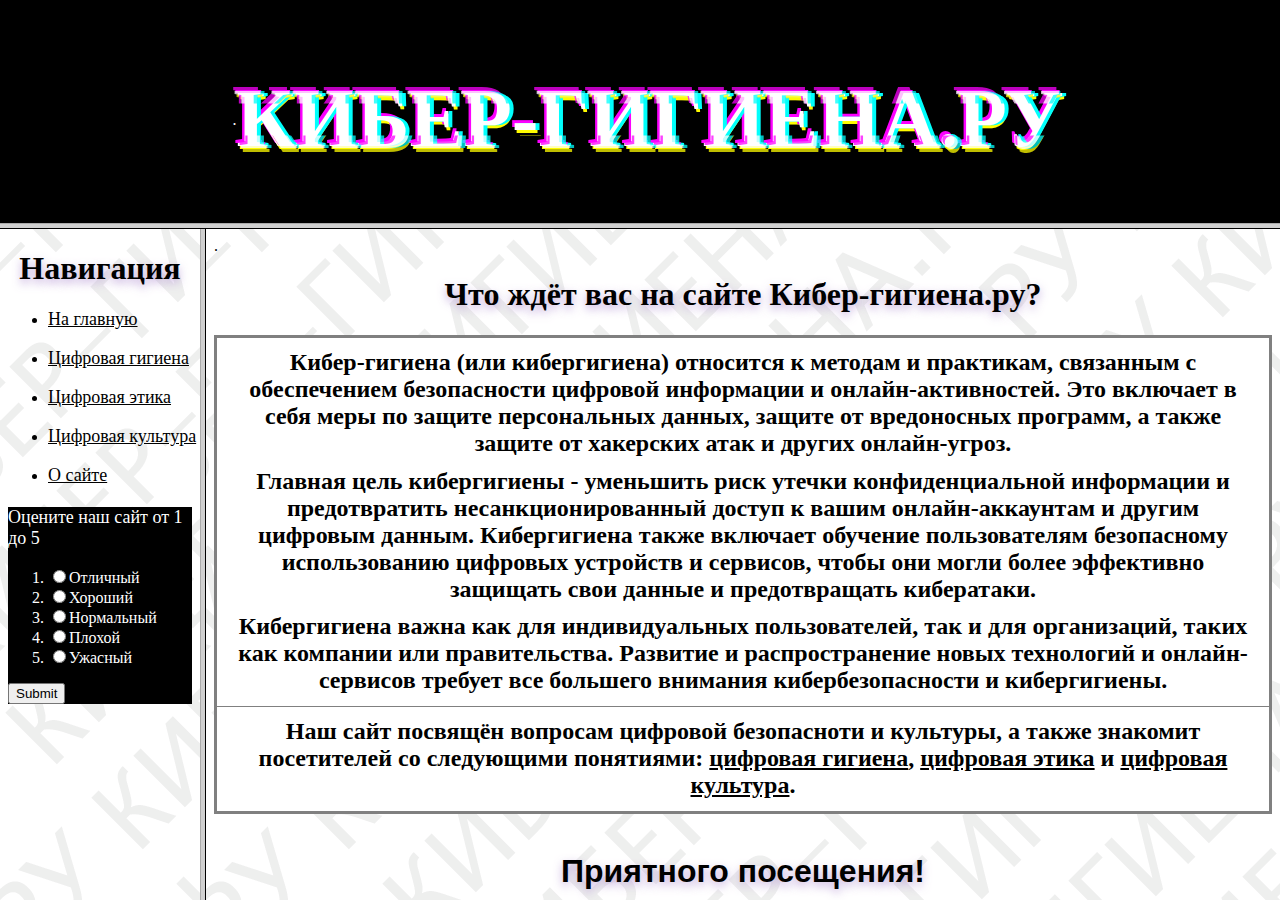
<file: golova.html>
<!DOCTYPE HTML PUBLIC "-//W3C//DTD HTML 4.01 Frameset//EN" "http://www.w3.org/TR/html4/frameset.dtd">
<html>
    <head>
        <title>
            Кибер-гигиена | Главная
        </title>
        <meta http-equiv="Content-Type" content="text/html; charset=utf-8">
    </head>
    <frameset rows="25%,75%">
        <frame src="top.html" name="top" scrolling="no" noresize></frame>
        <frameset cols="200,*">
            <frame src="nav.html" name="navigator" scrolling="no" noresize></frame>
            <frame src="golova1.html" name="golova"></frame>
        </frameset>
    </frameset>
</html>
</file>
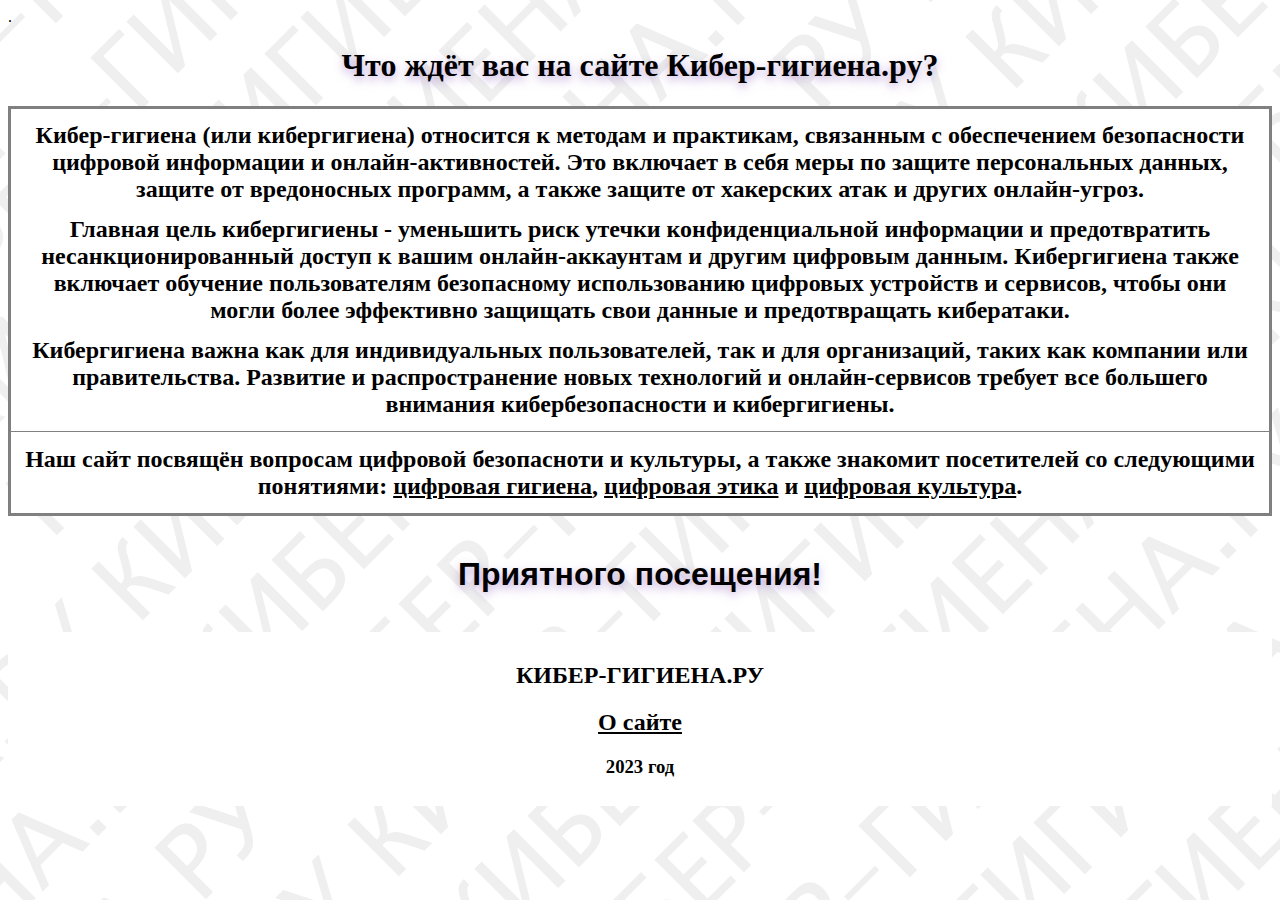
<file: golova1.html>
<!DOCTYPE HTML PUBLIC "-//W3C//DTD HTML 4.01//EN" "http://www.w3.org/TR/html4/strict.dtd">
<html>
    <head>
        <title>Кибер-гигиена | Главная</title>
        <style>
           body {
            background: #000 url(materials/fon.png);
            color: #000000;
            background-repeat: repeat-x,y;
           }

           table {
            border: 3px solid grey;
            align-content: center;
            color: #000000;
            background-color: #ffffff;
            background: #ffffff;
            padding: 5px;
            border-collapse: collapse;
           }

           p {
            margin: 1%;
           }

           h1 {
            text-shadow: 0px 4px 10px rgba(179, 147, 211, 0.8);
           }

           footer {
            padding: 10px 20px;
            background:#ffffff;
            color:#000000;
           }
        </style>
        <link rel="stylesheet" href="CSS/fon.css">.
        <meta http-equiv="Content-Type" content="text/html; charset=utf-8">
    </head>
    <body>
        <h1 align="center">Что ждёт вас на сайте Кибер-гигиена.ру?</h1>
        <table align="center" width="100%" border="1">
            <tr>
                <th>
                    <font size="5">
                    <p>Кибер-гигиена (или кибергигиена) относится к методам и практикам, связанным с обеспечением безопасности цифровой информации и онлайн-активностей. Это включает в себя меры по защите персональных данных, защите от вредоносных программ, а также защите от хакерских атак и других онлайн-угроз.</p>
                    <p> Главная цель кибергигиены - уменьшить риск утечки конфиденциальной информации и предотвратить несанкционированный доступ к вашим онлайн-аккаунтам и другим цифровым данным. Кибергигиена также включает обучение пользователям безопасному использованию цифровых устройств и сервисов, чтобы они могли более эффективно защищать свои данные и предотвращать кибератаки.</p>
                    <p>Кибергигиена важна как для индивидуальных пользователей, так и для организаций, таких как компании или правительства. Развитие и распространение новых технологий и онлайн-сервисов требует все большего внимания кибербезопасности и кибергигиены.</p>
                    </font>
                </th>
            </tr>   
            <tr>
                <th>
                    <font size="5">
                        <p>Наш сайт посвящён вопросам цифровой безопасноти и культуры, а также знакомит посетителей со следующими понятиями: <a href="cg.html" target="content" style="color: black">цифровая гигиена</a>, <a href="ce.html" target="content" style="color: black">цифровая этика</a> и <a href="ck.html" target="content" style="color: black">цифровая культура</a>.</p>
                    </font>
                </th>
            </tr>
        </table>
        <br>
        <h1 align="center" style="font-family: Arial, Helvetica, sans-serif;">Приятного посещения!</h1>
        <br>
        <footer>
            <h2 align="center">КИБЕР-ГИГИЕНА.РУ</h2>
            <h2 align="center"><a href="about_us.html" target="content" style="color:#000000">О сайте</a></h2>
            <h3 align="center">2023 год</h3>
        </footer>
    </body>
</html>
</file>
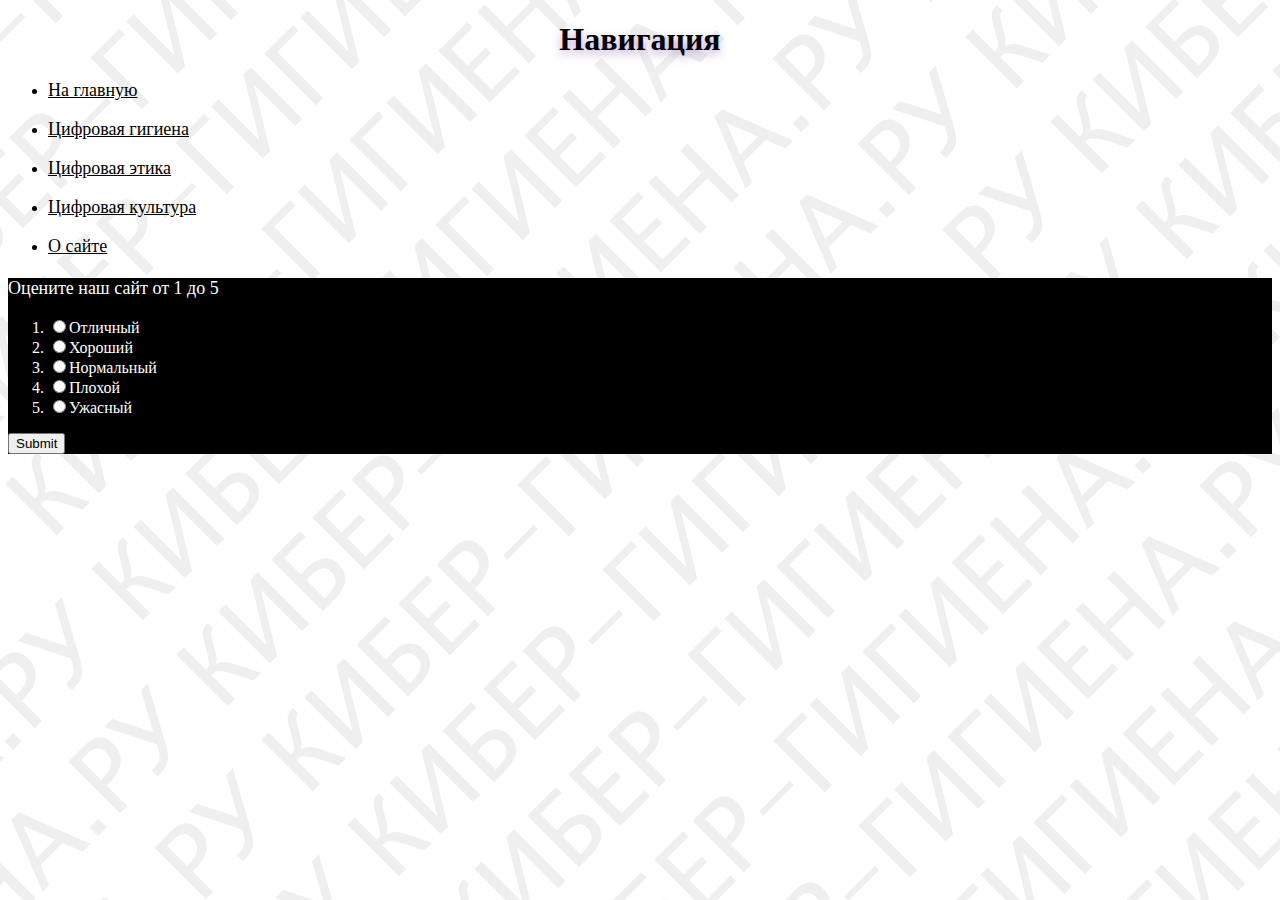
<file: nav.html>
<!DOCTYPE  HTML PUBLIC "-//W3C//DTD HTML 4.01 Frameset//EN" "http://www.w3.org/TR/html4/frameset.dtd">
<html>
    <head>
        <title>
            Кибер-гигиена | Навигация
        </title>
        <style>
            body {
                background: #000 url(materials/fon.png);
                color: #000000
            }

            ul {
                width: 100%;
                height: 20px;
                text-align: left;
            }

            p {
                font-size:large;
                font-family: 'Times New Roman', Times, serif';
            }

            h1 {
            text-shadow: 0px 4px 10px rgba(179, 147, 211, 0.8);
           }
        </style>
        <meta http-equiv="Content-Type" content="text/html; charset=utf-8">
    </head>
    <body>   
        <h1 align="center">Навигация</h1>
        <ul align="left">
            <li><p><a href="golova.html" target="content" style="color:#000">На главную</a></bgcolor></p></li>
            <li><p><a href="cg.html" target="content" style="color:#000">Цифровая гигиена</a></p></li>
            <li><p><a href="ce.html" target="content" style="color:#000">Цифровая этика</a></p></li>
            <li><p><a href="ck.html" target="content" style="color:#000">Цифровая культура</a></p></li>
            <li><p><a href="about_us.html" target="content" style="color:#000">О сайте</a></p></li>
        </ul>
        <br>
        <br>
        <br>
        <br>
        <br>
        <br>
        <br>
        <br>
    
        <form action="action_form.php" method="POST" align="left" style="background-color: #000000; color: #ffffff;">
            <p>Оцените наш сайт от 1 до 5</p>
            <ol>
              <li><input type="radio" name="mark" value="5">Отличный</li>
              <li><input type="radio" name="mark" value="4">Хороший</li>
              <li><input type="radio" name="mark" value="3">Нормальный</li>
              <li><input type="radio" name="mark" value="2">Плохой</li>
              <li><input type="radio" name="mark" value="1">Ужасный</li>
            </ol>
            <input type="submit"<
          </form>
    </body>
</html>
</file>
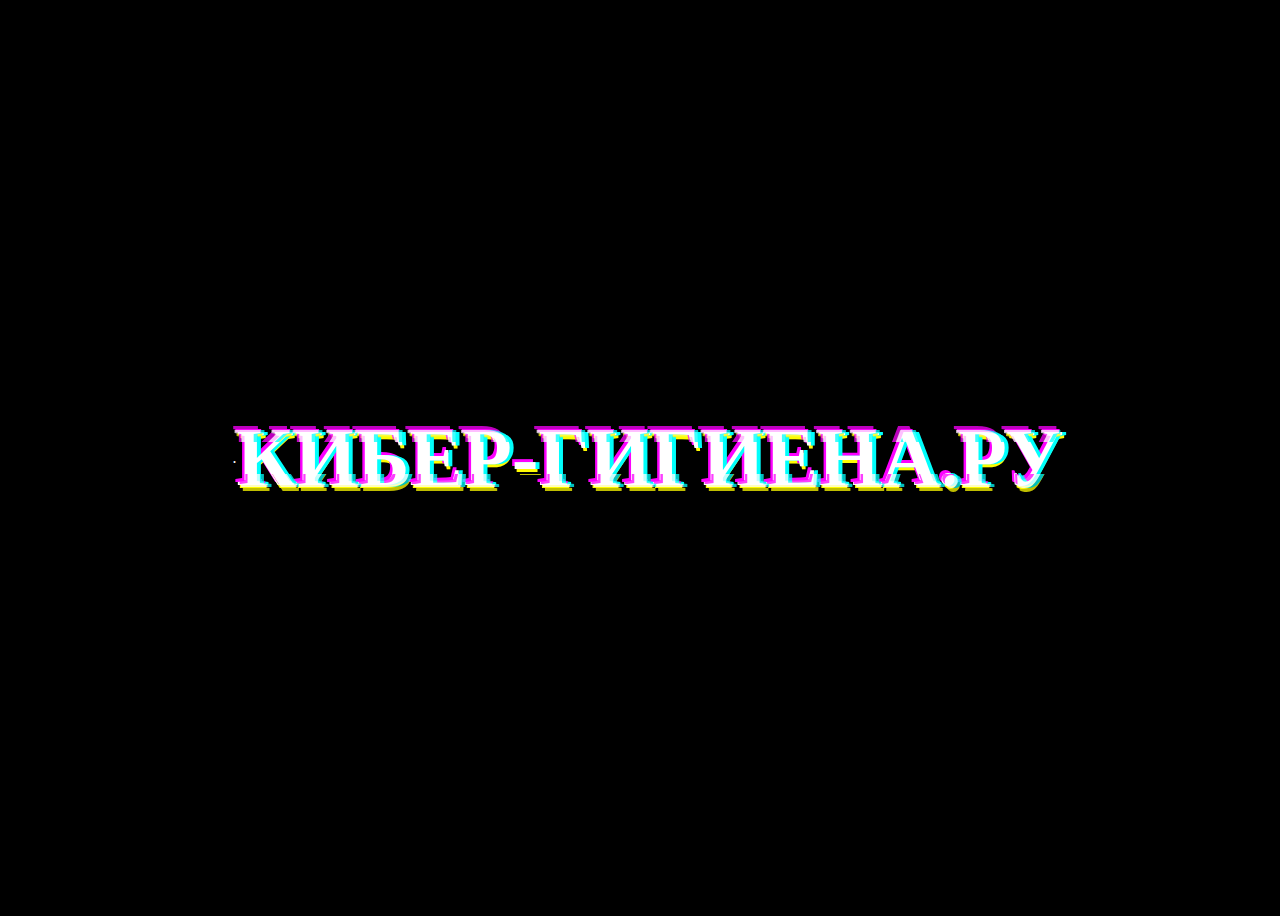
<file: top.html>
<!DOCTYPE  HTML PUBLIC "-//W3C//DTD HTML 4.01 Frameset//EN" "http://www.w3.org/TR/html4/frameset.dtd">
<html>
    <head>
        <title>
            Кибер-гигиена | "Шапка сайта"
        </title>
        <link rel="stylesheet" href="CSS/top.css">.
        <meta http-equiv="Content-Type" content="text/html; charset=utf-8">
        </head>
    <body>
        <div class="container">
            <p class="glitch">
              <span aria-hidden="true">КИБЕР-ГИГИЕНА.РУ</span>
              КИБЕР-ГИГИЕНА.РУ
              <span aria-hidden="true">КИБЕР-ГИГИЕНА.РУ</span>
            </p>
          </div>
    </body>
</html>
</file>
<file: CSS/fon.css>
.fonovoye-razmytie {
    height: 476px;
    width: 100%;
    display: flex;
    justify-content: center;
    align-items: center;
    background: url("Ссылка на изображение/beach-1.jpg") center no-repeat;  
  }
  .fonovoye-razmytie span {
    position: relative;
    text-align: center;
    color: #000000;
    width: 48%;
    font-size: 36px;
    line-height: 36px;  
    padding: 36px 0;
    box-shadow: 0 6px 18px rgb(8 8 8 / 20%), 0 16px 28px rgb(8 8 8 / 20%);
    text-shadow: 0 0 12px rgba(255, 255, 255, 0.6);  
    text-transform: uppercase;
    letter-spacing: 4px;
    z-index: 1;
    overflow: hidden;
  }
  .fonovoye-razmytie span:before {
    content: "";
    position: absolute;
    top: -48%;
    left: -48%;
    height: 216%;
    width: 216%;
    filter: blur(8px);
    z-index: -1;
  }
</file>
<file: CSS/top.css>
body {
    background: black;
    color: white;
    width: 100vw;
    height: 100vh;
    display: flex;
    justify-content: center;
    align-items: center;
  }
  
  .container {
    text-align: center;
  }
  
  .glitch {
    font-size: 5rem;
    font-weight: bold;
    text-transform: uppercase;
    position: relative;
    text-shadow: 0.05em 0 0 #00fffc, -0.03em -0.04em 0 #fc00ff,
      0.025em 0.04em 0 #fffc00;
    animation: glitch 725ms infinite;
  }
  
  .glitch span {
    position: absolute;
    top: 0;
    left: 0;
  }
  
  .glitch span:first-child {
    animation: glitch 500ms infinite;
    clip-path: polygon(0 0, 100% 0, 100% 35%, 0 35%);
    transform: translate(-0.04em, -0.03em);
    opacity: 0.75;
  }
  
  .glitch span:last-child {
    animation: glitch 375ms infinite;
    clip-path: polygon(0 65%, 100% 65%, 100% 100%, 0 100%);
    transform: translate(0.04em, 0.03em);
    opacity: 0.75;
  }
  
  @keyframes glitch {
    0% {
      text-shadow: 0.05em 0 0 #00fffc, -0.03em -0.04em 0 #fc00ff,
        0.025em 0.04em 0 #fffc00;
    }
    15% {
      text-shadow: 0.05em 0 0 #00fffc, -0.03em -0.04em 0 #fc00ff,
        0.025em 0.04em 0 #fffc00;
    }
    16% {
      text-shadow: -0.05em -0.025em 0 #00fffc, 0.025em 0.035em 0 #fc00ff,
        -0.05em -0.05em 0 #fffc00;
    }
    49% {
      text-shadow: -0.05em -0.025em 0 #00fffc, 0.025em 0.035em 0 #fc00ff,
        -0.05em -0.05em 0 #fffc00;
    }
    50% {
      text-shadow: 0.05em 0.035em 0 #00fffc, 0.03em 0 0 #fc00ff,
        0 -0.04em 0 #fffc00;
    }
    99% {
      text-shadow: 0.05em 0.035em 0 #00fffc, 0.03em 0 0 #fc00ff,
        0 -0.04em 0 #fffc00;
    }
    100% {
      text-shadow: -0.05em 0 0 #00fffc, -0.025em -0.04em 0 #fc00ff,
        -0.04em -0.025em 0 #fffc00;
    }
  }
</file>
<file: CSS/other.css>
.rectangle {
    counter-reset: li; 
    list-style: none; 
    font: 14px "Trebuchet MS", "Lucida Sans";
    padding: 0;
    text-shadow: 0 1px 0 rgba(255,255,255,.5);
    }
    .rectangle a {
    position: relative;
    display: block;
    padding: .4em .4em .4em .8em;
    margin: .5em 0 .5em 2.5em;
    background: #D3D4DA;
    color: #444;
    text-decoration: none;
    transition: all .3s ease-out;
    }
    .rectangle a:hover {background: #DCDDE1;}       
    .rectangle a:before {
    content: counter(li);
    counter-increment: li;
    position: absolute;
    left: -2.5em;
    top: 50%;
    margin-top: -1em;
    background: #9097A2;
    height: 2em;
    width: 2em;
    line-height: 2em;
    text-align: center;
    font-weight: bold;
    }
    .rectangle a:after {
    position: absolute;
    content: "";
    border: .5em solid transparent;
    left: -1em;
    top: 50%;
    margin-top: -.5em;
    transition: all .3s ease-out;
    }
    .rectangle a:hover:after {
    left: -.5em;
    border-left-color: #9097A2;
    }
</file>
